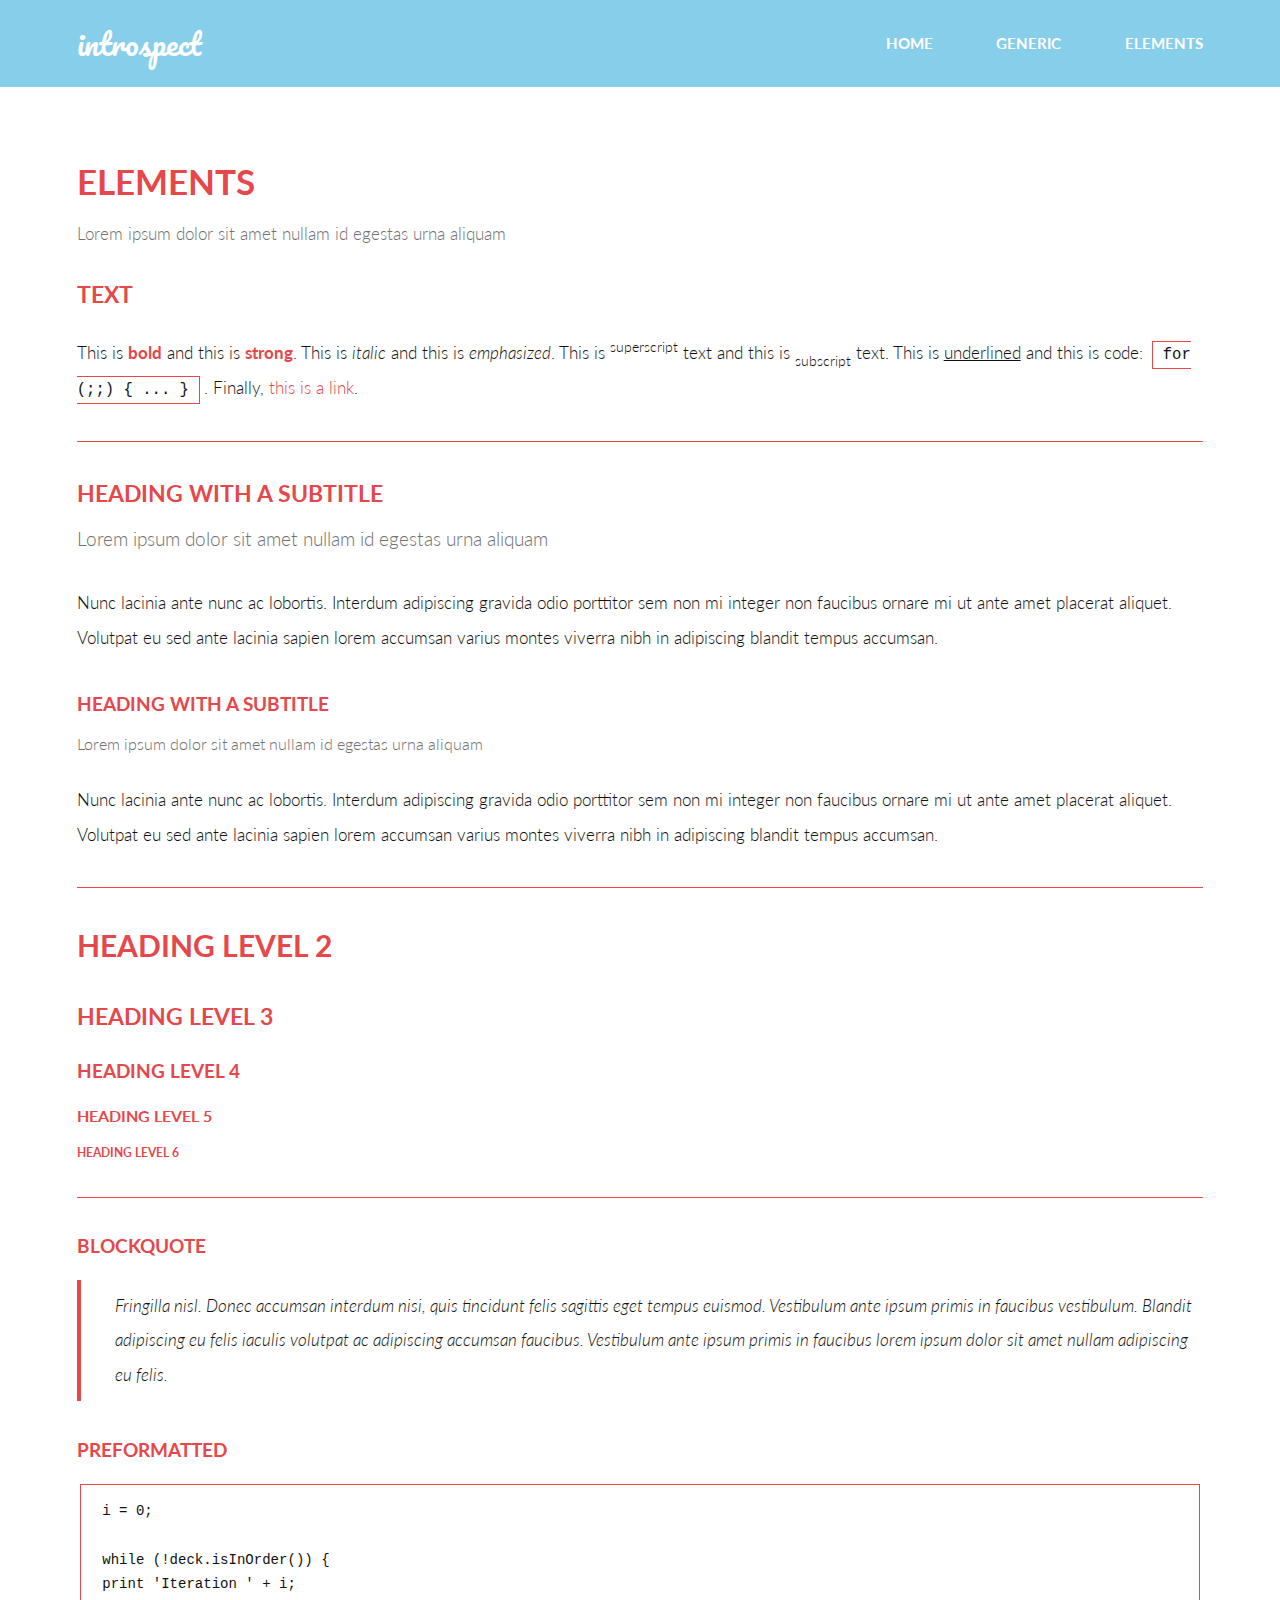
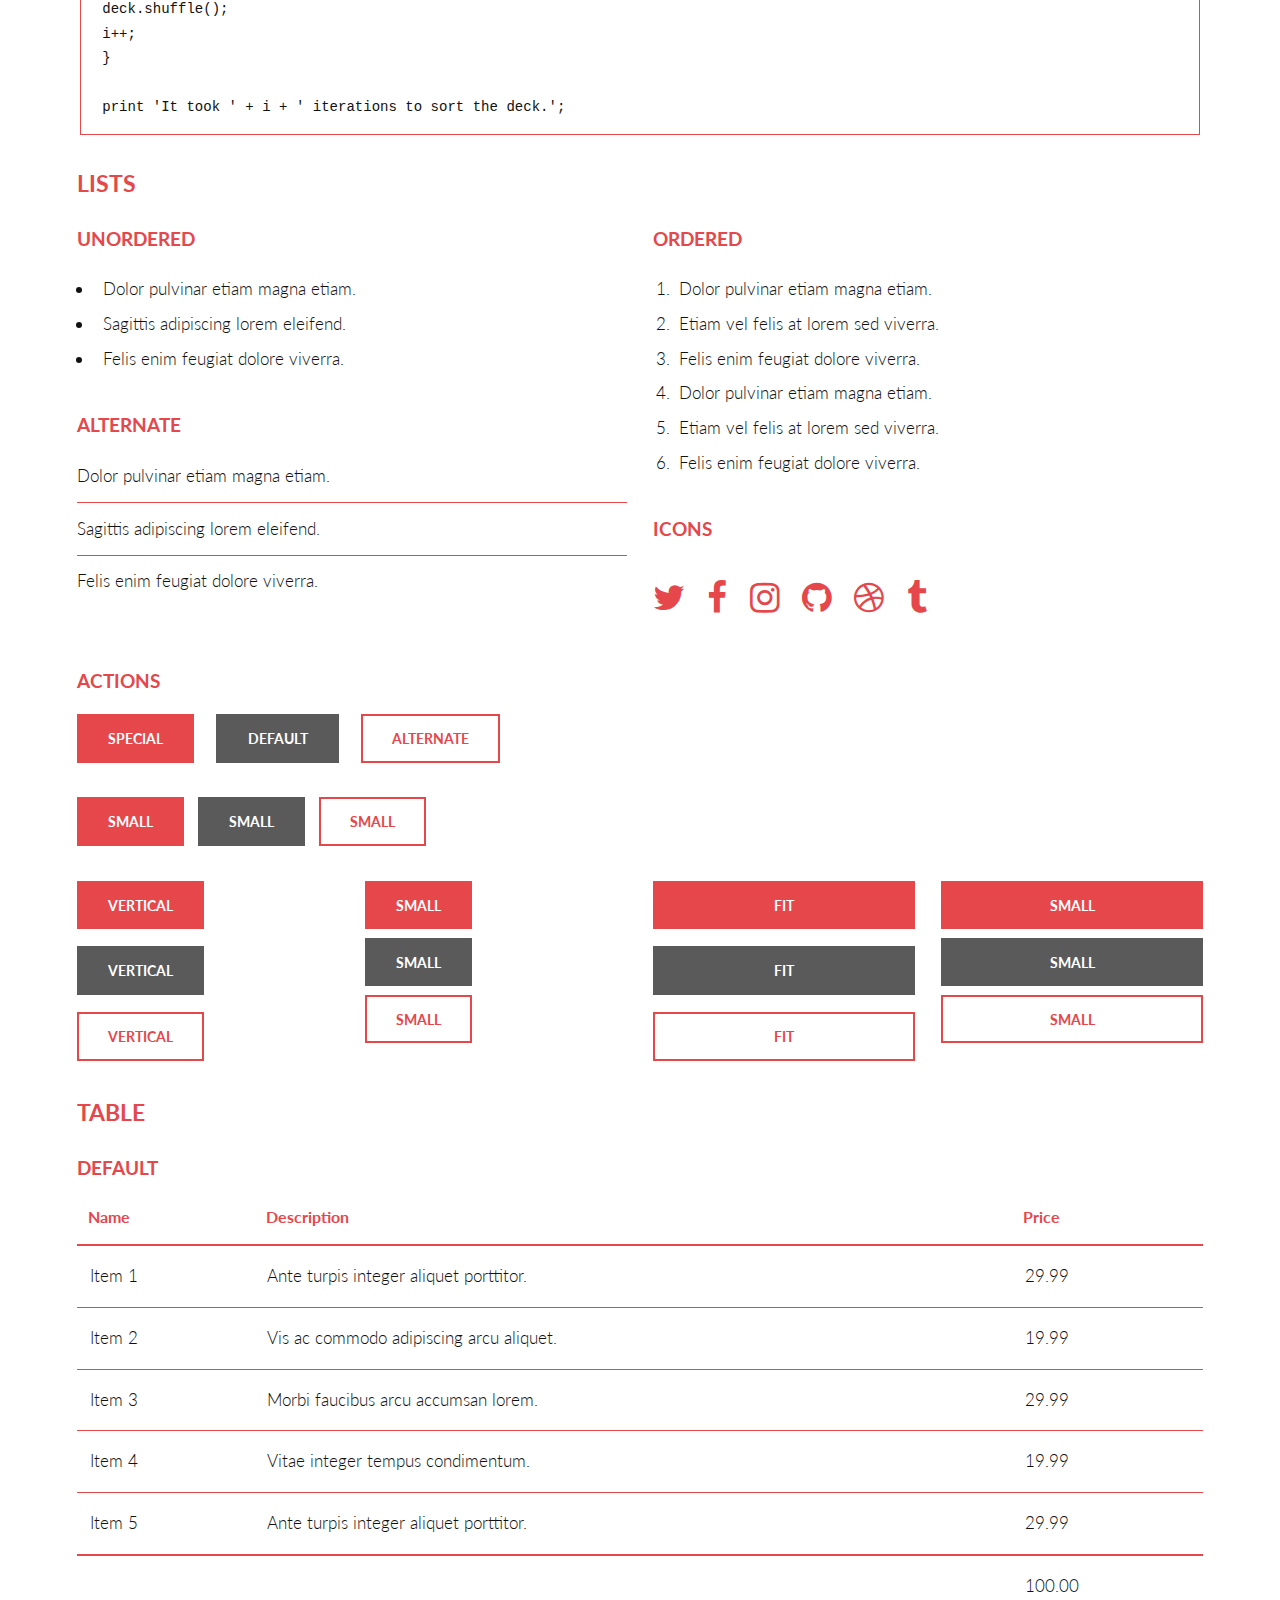
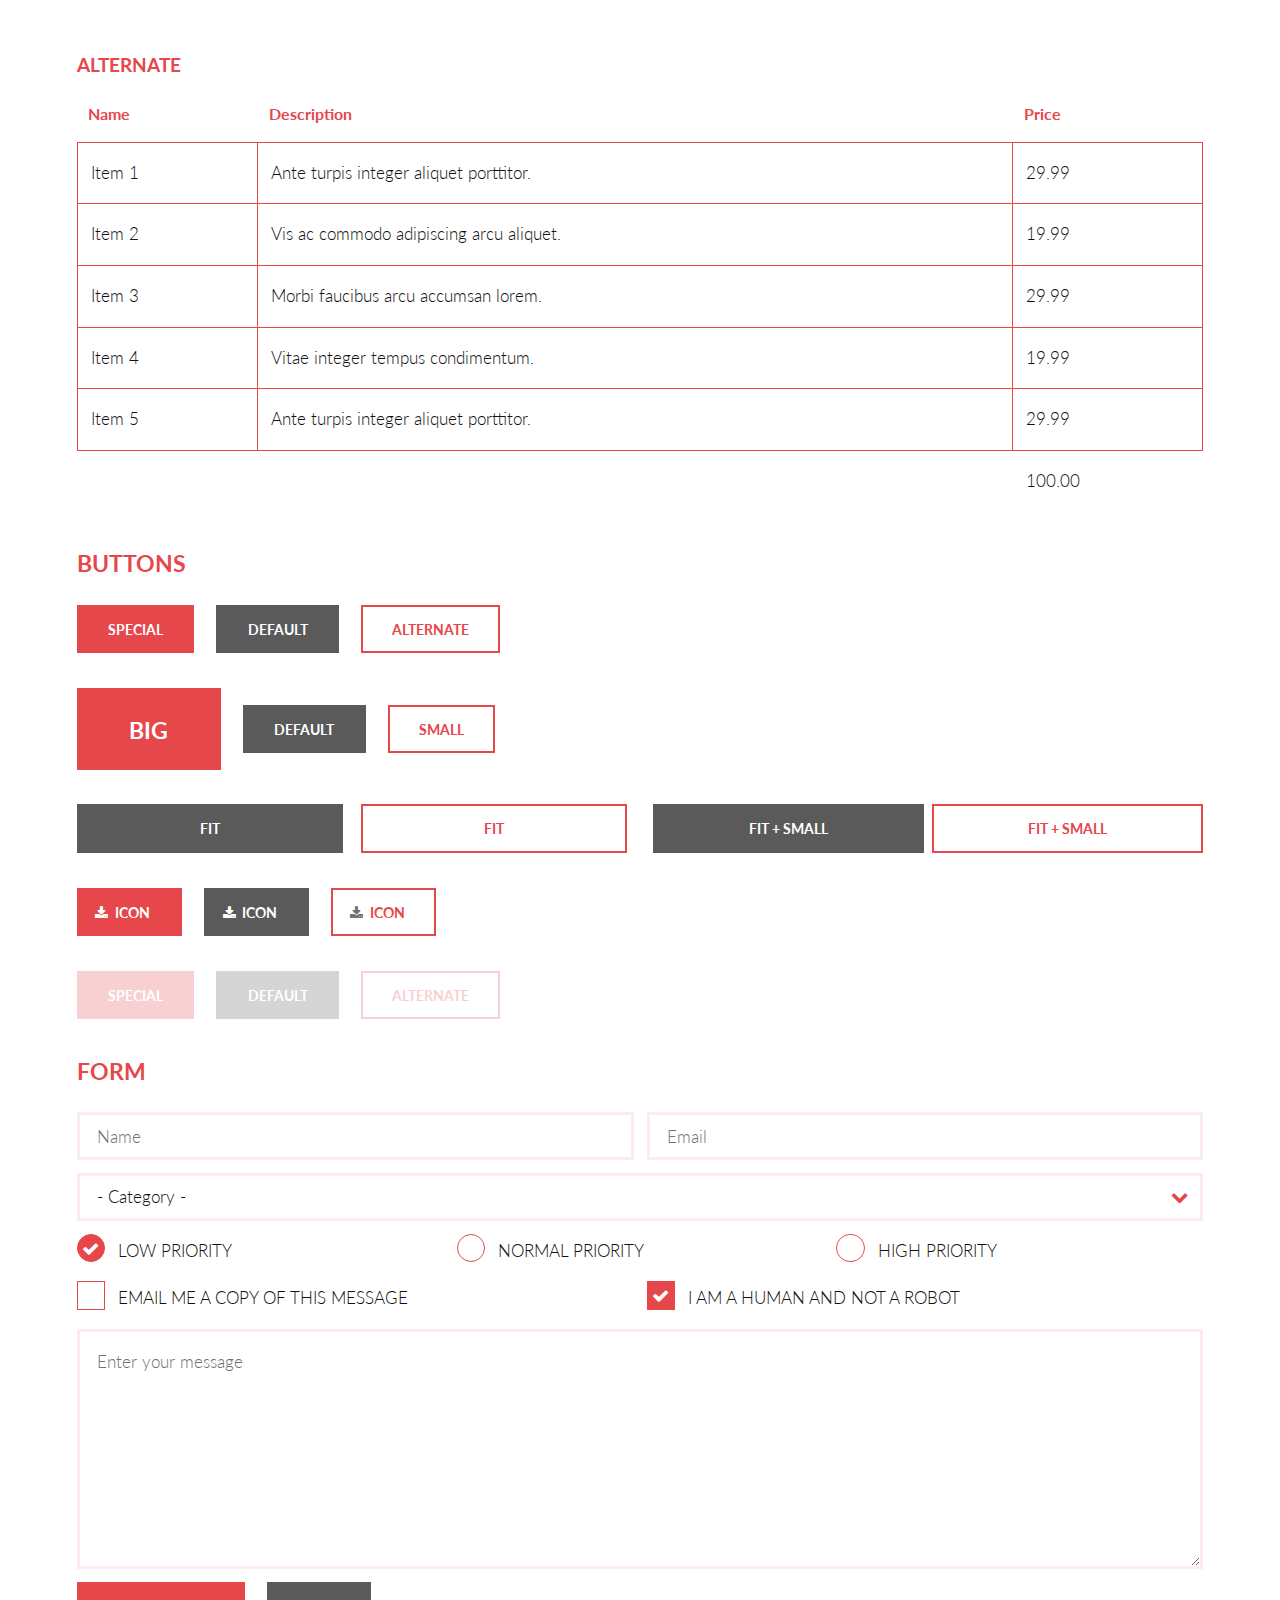
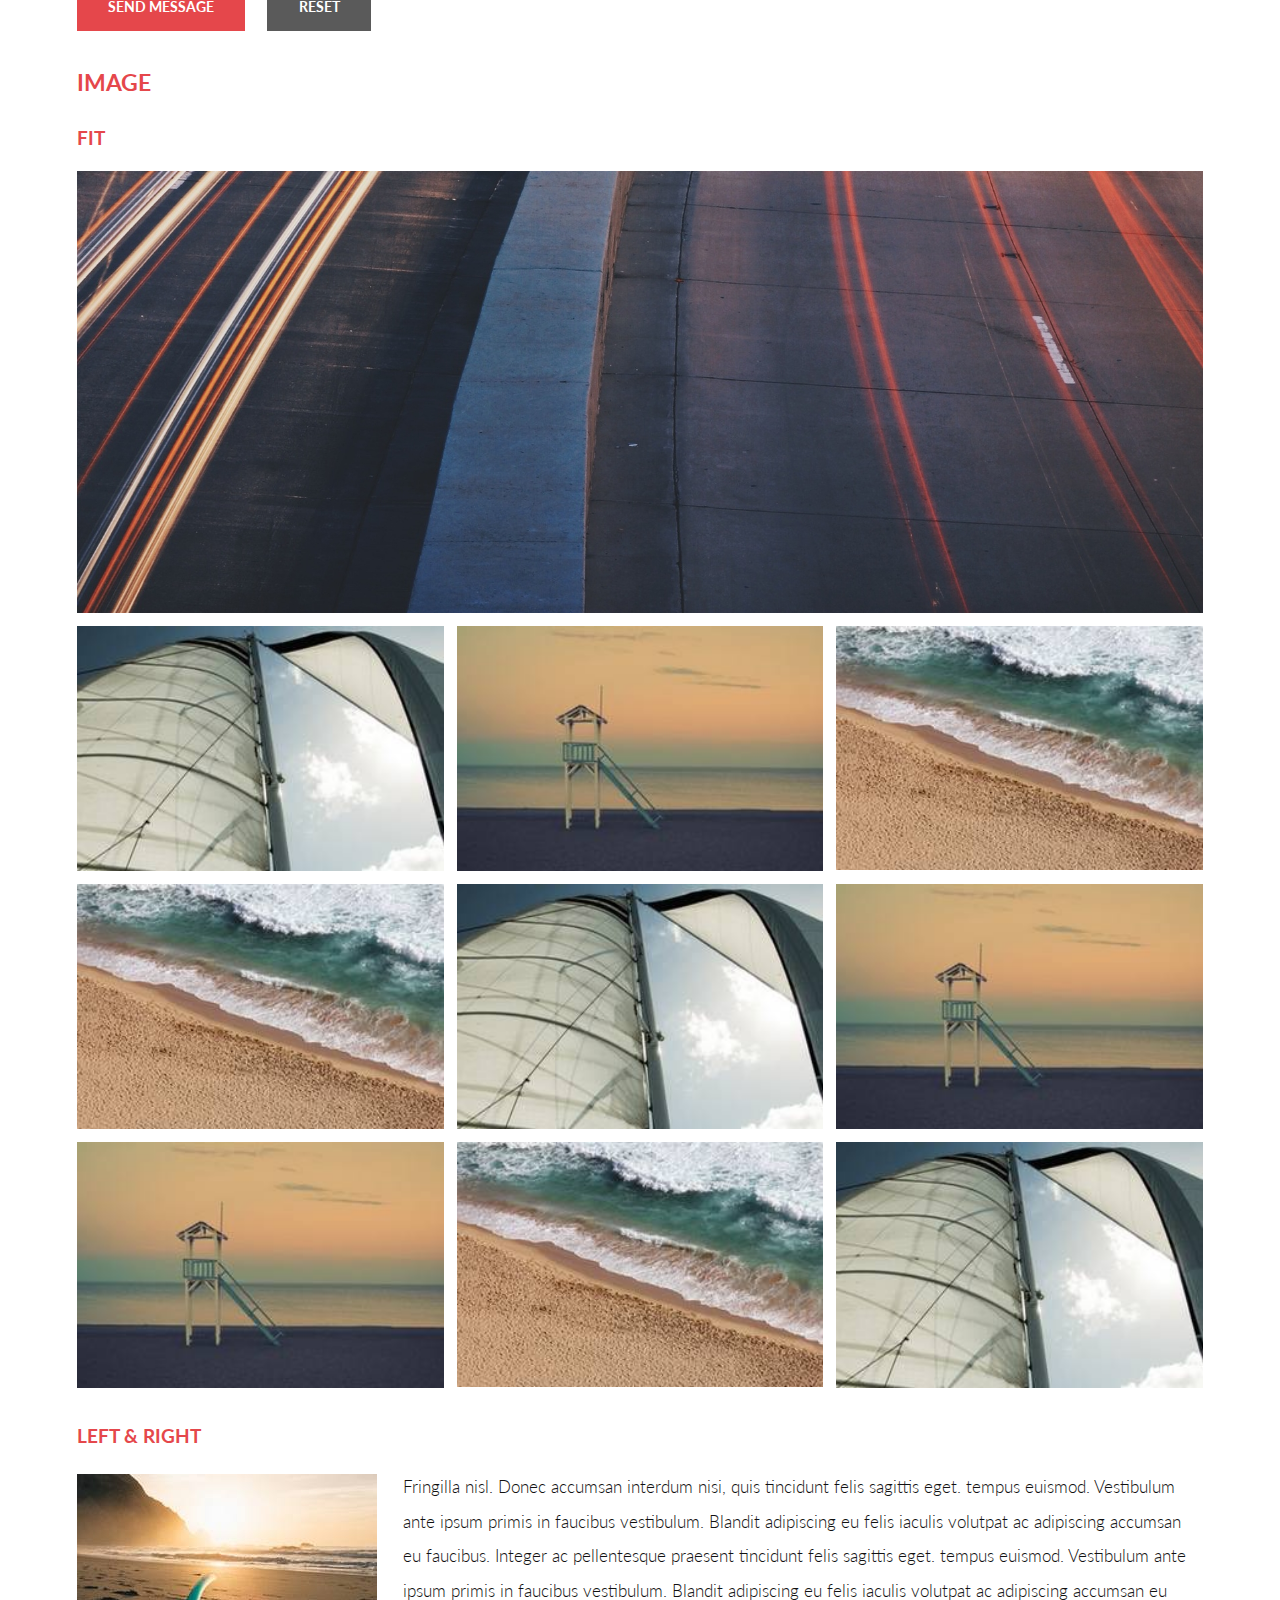
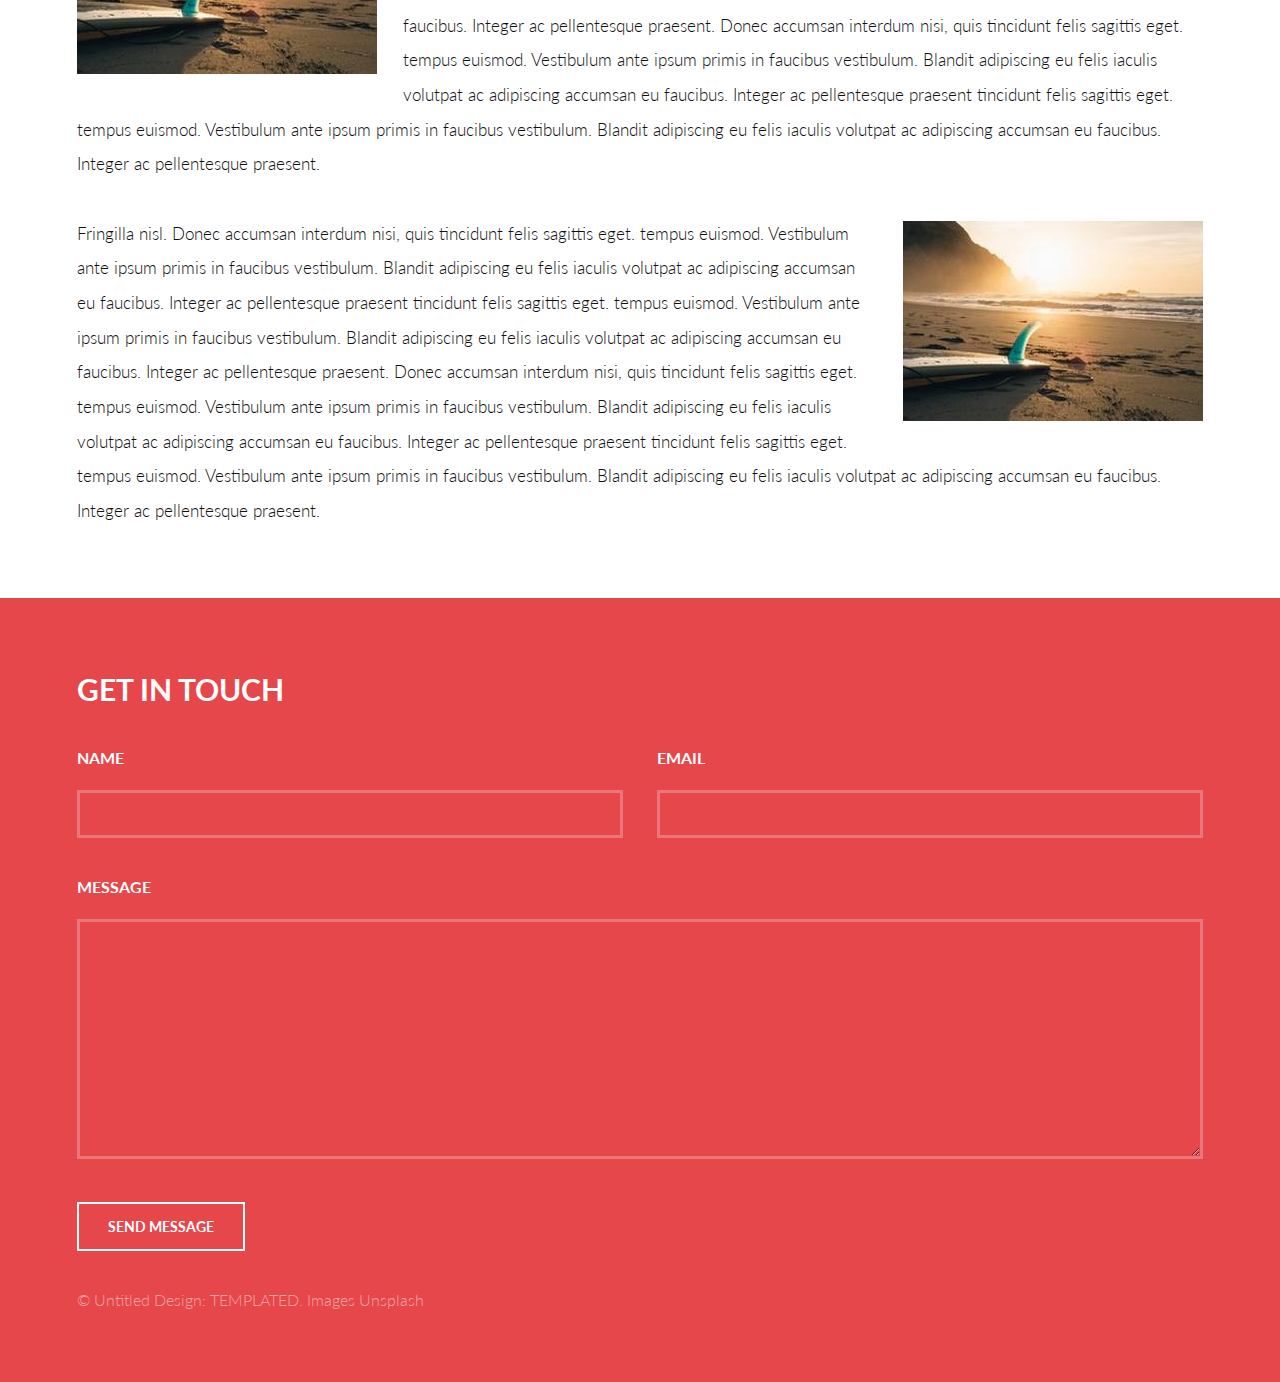
<file: portfolio/elements.html>
<!DOCTYPE HTML>
<!--
	Introspect by TEMPLATED
	templated.co @templatedco
	Released for free under the Creative Commons Attribution 3.0 license (templated.co/license)
-->
<html>
	<head>
		<title>Elements - Introspect by TEMPLATED</title>
		<meta charset="utf-8" />
		<meta name="viewport" content="width=device-width, initial-scale=1, user-scalable=no" />
		<link rel="stylesheet" href="assets/css/main.css" />
	</head>
	<body>

		<!-- Header -->
			<header id="header">
				<div class="inner">
					<a href="index.html" class="logo">introspect</a>
					<nav id="nav">
						<a href="index.html">Home</a>
						<a href="generic.html">Generic</a>
						<a href="elements.html">Elements</a>
					</nav>
				</div>
			</header>
			<a href="#menu" class="navPanelToggle"><span class="fa fa-bars"></span></a>

		<!-- Main -->
			<section id="main">
				<div class="inner">
					<header class="major special">
						<h1>Elements</h1>
						<p>Lorem ipsum dolor sit amet nullam id egestas urna aliquam</p>
					</header>

					<!-- Text -->
						<section>
							<h3>Text</h3>
							<p>This is <b>bold</b> and this is <strong>strong</strong>. This is <i>italic</i> and this is <em>emphasized</em>.
							This is <sup>superscript</sup> text and this is <sub>subscript</sub> text.
							This is <u>underlined</u> and this is code: <code>for (;;) { ... }</code>. Finally, <a href="#">this is a link</a>.</p>

							<hr />

							<header>
								<h3>Heading with a Subtitle</h3>
								<p>Lorem ipsum dolor sit amet nullam id egestas urna aliquam</p>
							</header>
							<p>Nunc lacinia ante nunc ac lobortis. Interdum adipiscing gravida odio porttitor sem non mi integer non faucibus ornare mi ut ante amet placerat aliquet. Volutpat eu sed ante lacinia sapien lorem accumsan varius montes viverra nibh in adipiscing blandit tempus accumsan.</p>
							<header>
								<h4>Heading with a Subtitle</h4>
								<p>Lorem ipsum dolor sit amet nullam id egestas urna aliquam</p>
							</header>
							<p>Nunc lacinia ante nunc ac lobortis. Interdum adipiscing gravida odio porttitor sem non mi integer non faucibus ornare mi ut ante amet placerat aliquet. Volutpat eu sed ante lacinia sapien lorem accumsan varius montes viverra nibh in adipiscing blandit tempus accumsan.</p>

							<hr />

							<h2>Heading Level 2</h2>
							<h3>Heading Level 3</h3>
							<h4>Heading Level 4</h4>
							<h5>Heading Level 5</h5>
							<h6>Heading Level 6</h6>

							<hr />

							<h4>Blockquote</h4>
							<blockquote>Fringilla nisl. Donec accumsan interdum nisi, quis tincidunt felis sagittis eget tempus euismod. Vestibulum ante ipsum primis in faucibus vestibulum. Blandit adipiscing eu felis iaculis volutpat ac adipiscing accumsan faucibus. Vestibulum ante ipsum primis in faucibus lorem ipsum dolor sit amet nullam adipiscing eu felis.</blockquote>

							<h4>Preformatted</h4>
							<pre><code>i = 0;

while (!deck.isInOrder()) {
print 'Iteration ' + i;
deck.shuffle();
i++;
}

print 'It took ' + i + ' iterations to sort the deck.';</code></pre>
						</section>

					<!-- Lists -->
						<section>
							<h3>Lists</h3>
							<div class="row">
								<div class="6u 12u$(xsmall)">

									<h4>Unordered</h4>
									<ul>
										<li>Dolor pulvinar etiam magna etiam.</li>
										<li>Sagittis adipiscing lorem eleifend.</li>
										<li>Felis enim feugiat dolore viverra.</li>
									</ul>

									<h4>Alternate</h4>
									<ul class="alt">
										<li>Dolor pulvinar etiam magna etiam.</li>
										<li>Sagittis adipiscing lorem eleifend.</li>
										<li>Felis enim feugiat dolore viverra.</li>
									</ul>

								</div>
								<div class="6u$ 12u$(xsmall)">

									<h4>Ordered</h4>
									<ol>
										<li>Dolor pulvinar etiam magna etiam.</li>
										<li>Etiam vel felis at lorem sed viverra.</li>
										<li>Felis enim feugiat dolore viverra.</li>
										<li>Dolor pulvinar etiam magna etiam.</li>
										<li>Etiam vel felis at lorem sed viverra.</li>
										<li>Felis enim feugiat dolore viverra.</li>
									</ol>

									<h4>Icons</h4>
									<ul class="icons">
										<li><a href="#" class="icon fa-twitter"><span class="label">Twitter</span></a></li>
										<li><a href="#" class="icon fa-facebook"><span class="label">Facebook</span></a></li>
										<li><a href="#" class="icon fa-instagram"><span class="label">Instagram</span></a></li>
										<li><a href="#" class="icon fa-github"><span class="label">Github</span></a></li>
										<li><a href="#" class="icon fa-dribbble"><span class="label">Dribbble</span></a></li>
										<li><a href="#" class="icon fa-tumblr"><span class="label">Tumblr</span></a></li>
									</ul>

								</div>
							</div>

							<h4>Actions</h4>
							<ul class="actions">
								<li><a href="#" class="button special">Special</a></li>
								<li><a href="#" class="button">Default</a></li>
								<li><a href="#" class="button alt">Alternate</a></li>
							</ul>
							<ul class="actions small">
								<li><a href="#" class="button special small">Small</a></li>
								<li><a href="#" class="button small">Small</a></li>
								<li><a href="#" class="button alt small">Small</a></li>
							</ul>
							<div class="row">
								<div class="3u 6u(small) 12u$(xsmall)">
									<ul class="actions vertical">
										<li><a href="#" class="button special">Vertical</a></li>
										<li><a href="#" class="button">Vertical</a></li>
										<li><a href="#" class="button alt">Vertical</a></li>
									</ul>
								</div>
								<div class="3u 6u$(small) 12u$(xsmall)">
									<ul class="actions vertical small">
										<li><a href="#" class="button special small">Small</a></li>
										<li><a href="#" class="button small">Small</a></li>
										<li><a href="#" class="button alt small">Small</a></li>
									</ul>
								</div>
								<div class="3u 6u(small) 12u$(xsmall)">
									<ul class="actions vertical">
										<li><a href="#" class="button special fit">Fit</a></li>
										<li><a href="#" class="button fit">Fit</a></li>
										<li><a href="#" class="button alt fit">Fit</a></li>
									</ul>
								</div>
								<div class="3u$ 6u$(small) 12u$(xsmall)">
									<ul class="actions vertical small">
										<li><a href="#" class="button special small fit">Small</a></li>
										<li><a href="#" class="button small fit">Small</a></li>
										<li><a href="#" class="button alt small fit">Small</a></li>
									</ul>
								</div>
							</div>
						</section>

					<!-- Table -->
						<section>
							<h3>Table</h3>
							<h4>Default</h4>
							<div class="table-wrapper">
								<table>
									<thead>
										<tr>
											<th>Name</th>
											<th>Description</th>
											<th>Price</th>
										</tr>
									</thead>
									<tbody>
										<tr>
											<td>Item 1</td>
											<td>Ante turpis integer aliquet porttitor.</td>
											<td>29.99</td>
										</tr>
										<tr>
											<td>Item 2</td>
											<td>Vis ac commodo adipiscing arcu aliquet.</td>
											<td>19.99</td>
										</tr>
										<tr>
											<td>Item 3</td>
											<td> Morbi faucibus arcu accumsan lorem.</td>
											<td>29.99</td>
										</tr>
										<tr>
											<td>Item 4</td>
											<td>Vitae integer tempus condimentum.</td>
											<td>19.99</td>
										</tr>
										<tr>
											<td>Item 5</td>
											<td>Ante turpis integer aliquet porttitor.</td>
											<td>29.99</td>
										</tr>
									</tbody>
									<tfoot>
										<tr>
											<td colspan="2"></td>
											<td>100.00</td>
										</tr>
									</tfoot>
								</table>
							</div>
							<h4>Alternate</h4>
							<div class="table-wrapper">
								<table class="alt">
									<thead>
										<tr>
											<th>Name</th>
											<th>Description</th>
											<th>Price</th>
										</tr>
									</thead>
									<tbody>
										<tr>
											<td>Item 1</td>
											<td>Ante turpis integer aliquet porttitor.</td>
											<td>29.99</td>
										</tr>
										<tr>
											<td>Item 2</td>
											<td>Vis ac commodo adipiscing arcu aliquet.</td>
											<td>19.99</td>
										</tr>
										<tr>
											<td>Item 3</td>
											<td> Morbi faucibus arcu accumsan lorem.</td>
											<td>29.99</td>
										</tr>
										<tr>
											<td>Item 4</td>
											<td>Vitae integer tempus condimentum.</td>
											<td>19.99</td>
										</tr>
										<tr>
											<td>Item 5</td>
											<td>Ante turpis integer aliquet porttitor.</td>
											<td>29.99</td>
										</tr>
									</tbody>
									<tfoot>
										<tr>
											<td colspan="2"></td>
											<td>100.00</td>
										</tr>
									</tfoot>
								</table>
							</div>
						</section>

					<!-- Buttons -->
						<section>
							<h3>Buttons</h3>
							<ul class="actions">
								<li><a href="#" class="button special">Special</a></li>
								<li><a href="#" class="button">Default</a></li>
								<li><a href="#" class="button alt">Alternate</a></li>
							</ul>
							<ul class="actions">
								<li><a href="#" class="button special big">Big</a></li>
								<li><a href="#" class="button">Default</a></li>
								<li><a href="#" class="button alt small">Small</a></li>
							</ul>
							<div class="row">
								<div class="6u 12u$(xsmall)">
									<ul class="actions fit">
										<li><a href="#" class="button fit">Fit</a></li>
										<li><a href="#" class="button alt fit">Fit</a></li>
									</ul>
								</div>
								<div class="6u$ 12u$(xsmall)">
									<ul class="actions fit small">
										<li><a href="#" class="button fit small">Fit + Small</a></li>
										<li><a href="#" class="button alt fit small">Fit + Small</a></li>
									</ul>
								</div>
							</div>
							<ul class="actions">
								<li><a href="#" class="button special icon fa-download">Icon</a></li>
								<li><a href="#" class="button icon fa-download">Icon</a></li>
								<li><a href="#" class="button alt icon fa-download">Icon</a></li>
							</ul>
							<ul class="actions">
								<li><span class="button special disabled">Special</span></li>
								<li><span class="button disabled">Default</span></li>
								<li><span class="button alt disabled">Alternate</span></li>
							</ul>
						</section>

					<!-- Form -->
						<section>
							<h3>Form</h3>
							<form method="post" action="#">
								<div class="row uniform 50%">
									<div class="6u 12u$(xsmall)">
										<input type="text" name="demo-name" id="demo-name" value="" placeholder="Name" />
									</div>
									<div class="6u$ 12u$(xsmall)">
										<input type="email" name="demo-email" id="demo-email" value="" placeholder="Email" />
									</div>
									<div class="12u$">
										<div class="select-wrapper">
											<select name="demo-category" id="demo-category">
												<option value="">- Category -</option>
												<option value="1">Manufacturing</option>
												<option value="1">Shipping</option>
												<option value="1">Administration</option>
												<option value="1">Human Resources</option>
											</select>
										</div>
									</div>
									<div class="4u 12u$(xsmall)">
										<input type="radio" id="priority-low" name="priority" checked>
										<label for="priority-low">Low Priority</label>
									</div>
									<div class="4u 12u$(xsmall)">
										<input type="radio" id="priority-normal" name="priority">
										<label for="priority-normal">Normal Priority</label>
									</div>
									<div class="4u$ 12u$(xsmall)">
										<input type="radio" id="priority-high" name="priority">
										<label for="priority-high">High Priority</label>
									</div>
									<div class="6u 12u$(small)">
										<input type="checkbox" id="copy" name="copy">
										<label for="copy">Email me a copy of this message</label>
									</div>
									<div class="6u$ 12u$(small)">
										<input type="checkbox" id="human" name="human" checked>
										<label for="human">I am a human and not a robot</label>
									</div>
									<div class="12u$">
										<textarea name="demo-message" id="demo-message" placeholder="Enter your message" rows="6"></textarea>
									</div>
									<div class="12u$">
										<ul class="actions">
											<li><input type="submit" value="Send Message" class="special" /></li>
											<li><input type="reset" value="Reset" /></li>
										</ul>
									</div>
								</div>
							</form>
						</section>

					<!-- Image -->
						<section>
							<h3>Image</h3>
							<h4>Fit</h4>
							<div class="box alt">
								<div class="row 50% uniform">
									<div class="12u$"><span class="image fit"><img src="images/pic11.jpg" alt="" /></span></div>
									<div class="4u"><span class="image fit"><img src="images/pic03.jpg" alt="" /></span></div>
									<div class="4u"><span class="image fit"><img src="images/pic04.jpg" alt="" /></span></div>
									<div class="4u$"><span class="image fit"><img src="images/pic05.jpg" alt="" /></span></div>
									<div class="4u"><span class="image fit"><img src="images/pic05.jpg" alt="" /></span></div>
									<div class="4u"><span class="image fit"><img src="images/pic03.jpg" alt="" /></span></div>
									<div class="4u$"><span class="image fit"><img src="images/pic04.jpg" alt="" /></span></div>
									<div class="4u"><span class="image fit"><img src="images/pic04.jpg" alt="" /></span></div>
									<div class="4u"><span class="image fit"><img src="images/pic05.jpg" alt="" /></span></div>
									<div class="4u$"><span class="image fit"><img src="images/pic03.jpg" alt="" /></span></div>
								</div>
							</div>

							<h4>Left &amp; Right</h4>
							<p><span class="image left"><img src="images/pic06.jpg" alt="" /></span>Fringilla nisl. Donec accumsan interdum nisi, quis tincidunt felis sagittis eget. tempus euismod. Vestibulum ante ipsum primis in faucibus vestibulum. Blandit adipiscing eu felis iaculis volutpat ac adipiscing accumsan eu faucibus. Integer ac pellentesque praesent tincidunt felis sagittis eget. tempus euismod. Vestibulum ante ipsum primis in faucibus vestibulum. Blandit adipiscing eu felis iaculis volutpat ac adipiscing accumsan eu faucibus. Integer ac pellentesque praesent. Donec accumsan interdum nisi, quis tincidunt felis sagittis eget. tempus euismod. Vestibulum ante ipsum primis in faucibus vestibulum. Blandit adipiscing eu felis iaculis volutpat ac adipiscing accumsan eu faucibus. Integer ac pellentesque praesent tincidunt felis sagittis eget. tempus euismod. Vestibulum ante ipsum primis in faucibus vestibulum. Blandit adipiscing eu felis iaculis volutpat ac adipiscing accumsan eu faucibus. Integer ac pellentesque praesent.</p>
							<p><span class="image right"><img src="images/pic06.jpg" alt="" /></span>Fringilla nisl. Donec accumsan interdum nisi, quis tincidunt felis sagittis eget. tempus euismod. Vestibulum ante ipsum primis in faucibus vestibulum. Blandit adipiscing eu felis iaculis volutpat ac adipiscing accumsan eu faucibus. Integer ac pellentesque praesent tincidunt felis sagittis eget. tempus euismod. Vestibulum ante ipsum primis in faucibus vestibulum. Blandit adipiscing eu felis iaculis volutpat ac adipiscing accumsan eu faucibus. Integer ac pellentesque praesent. Donec accumsan interdum nisi, quis tincidunt felis sagittis eget. tempus euismod. Vestibulum ante ipsum primis in faucibus vestibulum. Blandit adipiscing eu felis iaculis volutpat ac adipiscing accumsan eu faucibus. Integer ac pellentesque praesent tincidunt felis sagittis eget. tempus euismod. Vestibulum ante ipsum primis in faucibus vestibulum. Blandit adipiscing eu felis iaculis volutpat ac adipiscing accumsan eu faucibus. Integer ac pellentesque praesent.</p>
						</section>

				</div>
			</section>

		<!-- Footer -->
			<section id="footer">
				<div class="inner">
					<header>
						<h2>Get in Touch</h2>
					</header>
					<form method="post" action="#">
						<div class="field half first">
							<label for="name">Name</label>
							<input type="text" name="name" id="name" />
						</div>
						<div class="field half">
							<label for="email">Email</label>
							<input type="text" name="email" id="email" />
						</div>
						<div class="field">
							<label for="message">Message</label>
							<textarea name="message" id="message" rows="6"></textarea>
						</div>
						<ul class="actions">
							<li><input type="submit" value="Send Message" class="alt" /></li>
						</ul>
					</form>
					<div class="copyright">
						&copy; Untitled Design: <a href="https://templated.co/">TEMPLATED</a>. Images <a href="https://unsplash.com/">Unsplash</a>
					</div>
				</div>
			</section>

		<!-- Scripts -->
			<script src="assets/js/jquery.min.js"></script>
			<script src="assets/js/skel.min.js"></script>
			<script src="assets/js/util.js"></script>
			<script src="assets/js/main.js"></script>

	</body>
</html>
</file>
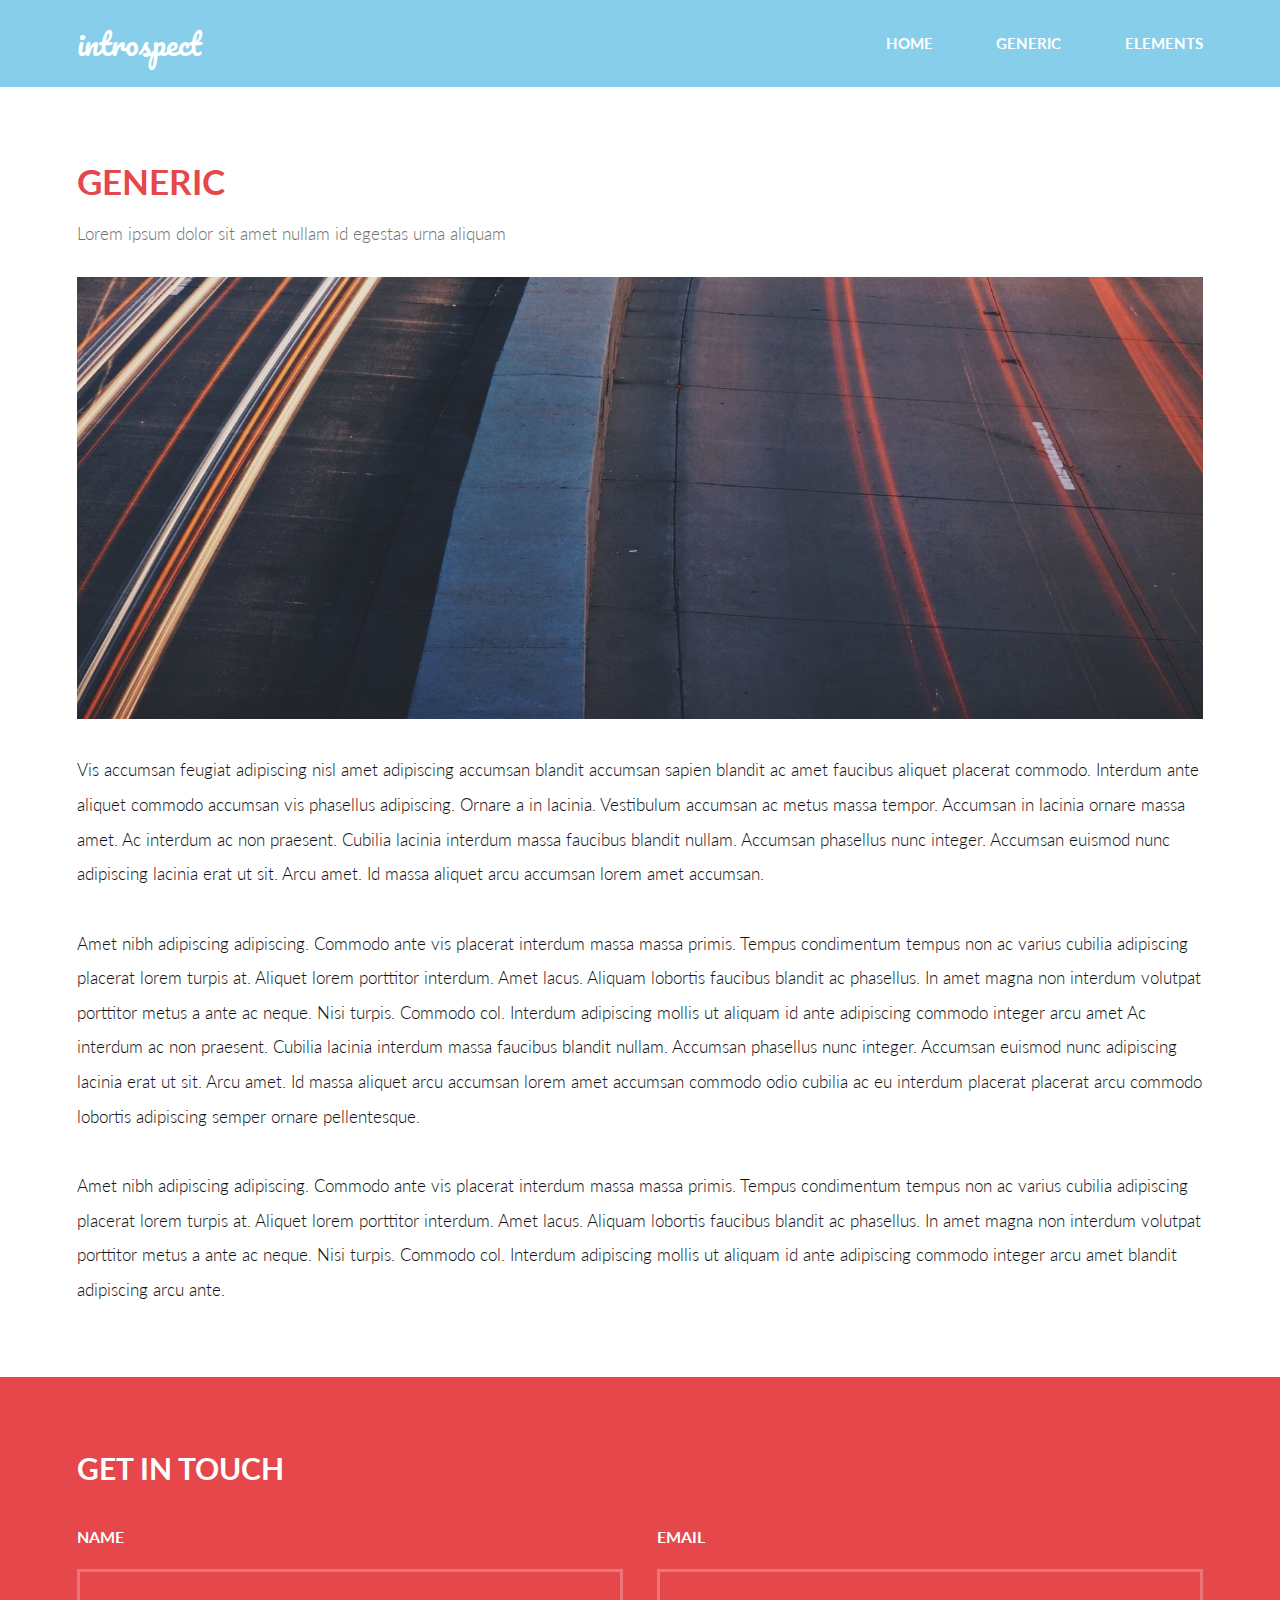
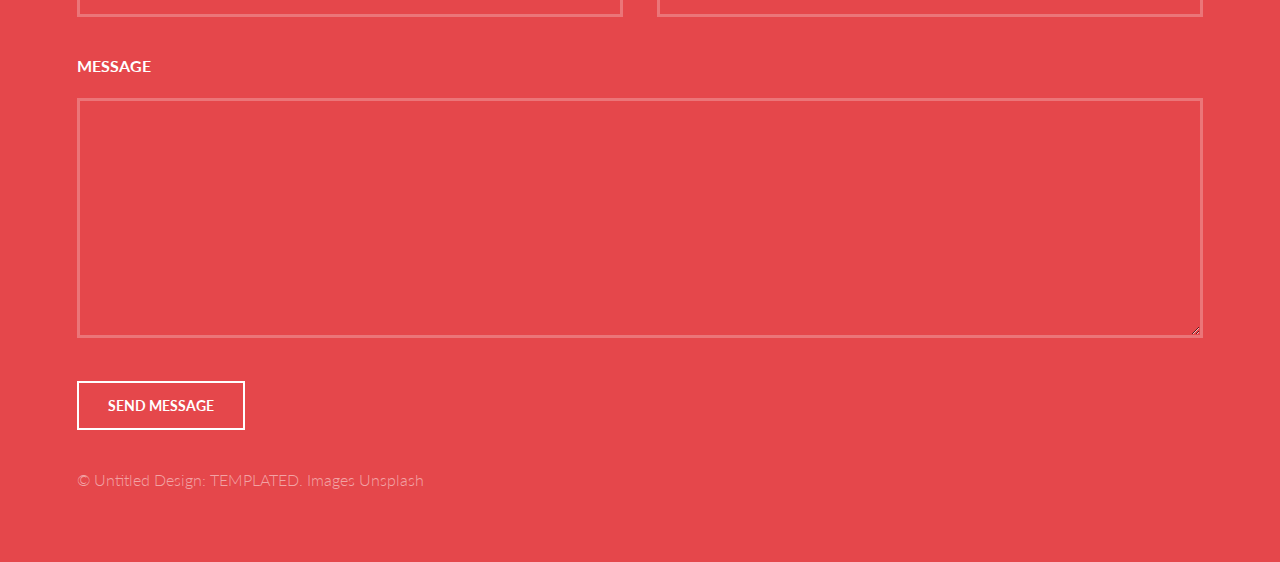
<file: portfolio/generic.html>
<!DOCTYPE HTML>
<!--
	Introspect by TEMPLATED
	templated.co @templatedco
	Released for free under the Creative Commons Attribution 3.0 license (templated.co/license)
-->
<html>
	<head>
		<title>Generic - Introspect by TEMPLATED</title>
		<meta charset="utf-8" />
		<meta name="viewport" content="width=device-width, initial-scale=1, user-scalable=no" />
		<link rel="stylesheet" href="assets/css/main.css" />
	</head>
	<body>

		<!-- Header -->
			<header id="header">
				<div class="inner">
					<a href="index.html" class="logo">introspect</a>
					<nav id="nav">
						<a href="index.html">Home</a>
						<a href="generic.html">Generic</a>
						<a href="elements.html">Elements</a>
					</nav>
				</div>
			</header>
			<a href="#menu" class="navPanelToggle"><span class="fa fa-bars"></span></a>

		<!-- Main -->
			<section id="main" >
				<div class="inner">
					<header class="major special">
						<h1>Generic</h1>
						<p>Lorem ipsum dolor sit amet nullam id egestas urna aliquam</p>
					</header>
					<a href="#" class="image fit"><img src="images/pic11.jpg" alt="" /></a>
					<p>Vis accumsan feugiat adipiscing nisl amet adipiscing accumsan blandit accumsan sapien blandit ac amet faucibus aliquet placerat commodo. Interdum ante aliquet commodo accumsan vis phasellus adipiscing. Ornare a in lacinia. Vestibulum accumsan ac metus massa tempor. Accumsan in lacinia ornare massa amet. Ac interdum ac non praesent. Cubilia lacinia interdum massa faucibus blandit nullam. Accumsan phasellus nunc integer. Accumsan euismod nunc adipiscing lacinia erat ut sit. Arcu amet. Id massa aliquet arcu accumsan lorem amet accumsan.</p>
					<p>Amet nibh adipiscing adipiscing. Commodo ante vis placerat interdum massa massa primis. Tempus condimentum tempus non ac varius cubilia adipiscing placerat lorem turpis at. Aliquet lorem porttitor interdum. Amet lacus. Aliquam lobortis faucibus blandit ac phasellus. In amet magna non interdum volutpat porttitor metus a ante ac neque. Nisi turpis. Commodo col. Interdum adipiscing mollis ut aliquam id ante adipiscing commodo integer arcu amet Ac interdum ac non praesent. Cubilia lacinia interdum massa faucibus blandit nullam. Accumsan phasellus nunc integer. Accumsan euismod nunc adipiscing lacinia erat ut sit. Arcu amet. Id massa aliquet arcu accumsan lorem amet accumsan commodo odio cubilia ac eu interdum placerat placerat arcu commodo lobortis adipiscing semper ornare pellentesque.</p>
					<p>Amet nibh adipiscing adipiscing. Commodo ante vis placerat interdum massa massa primis. Tempus condimentum tempus non ac varius cubilia adipiscing placerat lorem turpis at. Aliquet lorem porttitor interdum. Amet lacus. Aliquam lobortis faucibus blandit ac phasellus. In amet magna non interdum volutpat porttitor metus a ante ac neque. Nisi turpis. Commodo col. Interdum adipiscing mollis ut aliquam id ante adipiscing commodo integer arcu amet blandit adipiscing arcu ante.</p>
				</div>
			</section>

		<!-- Footer -->
			<section id="footer">
				<div class="inner">
					<header>
						<h2>Get in Touch</h2>
					</header>
					<form method="post" action="#">
						<div class="field half first">
							<label for="name">Name</label>
							<input type="text" name="name" id="name" />
						</div>
						<div class="field half">
							<label for="email">Email</label>
							<input type="text" name="email" id="email" />
						</div>
						<div class="field">
							<label for="message">Message</label>
							<textarea name="message" id="message" rows="6"></textarea>
						</div>
						<ul class="actions">
							<li><input type="submit" value="Send Message" class="alt" /></li>
						</ul>
					</form>
					<div class="copyright">
						&copy; Untitled Design: <a href="https://templated.co/">TEMPLATED</a>. Images <a href="https://unsplash.com/">Unsplash</a>
					</div>
				</div>
			</section>

		<!-- Scripts -->
			<script src="assets/js/jquery.min.js"></script>
			<script src="assets/js/skel.min.js"></script>
			<script src="assets/js/util.js"></script>
			<script src="assets/js/main.js"></script>

	</body>
</html>
</file>
<file: portfolio/assets/css/main.css>
@import url(font-awesome.min.css);
@import url("https://fonts.googleapis.com/css?family=Lato:300,400,700|Pacifico");

/*
	Introspect by TEMPLATED
	templated.co @templatedco
	Released for free under the Creative Commons Attribution 3.0 license (templated.co/license)
*/

/* Reset */

	html, body, div, span, applet, object, iframe, h1, h2, h3, h4, h5, h6, p, blockquote, pre, a, abbr, acronym, address, big, cite, code, del, dfn, em, img, ins, kbd, q, s, samp, small, strike, strong, sub, sup, tt, var, b, u, i, center, dl, dt, dd, ol, ul, li, fieldset, form, label, legend, table, caption, tbody, tfoot, thead, tr, th, td, article, aside, canvas, details, embed, figure, figcaption, footer, header, hgroup, menu, nav, output, ruby, section, summary, time, mark, audio, video {
		margin: 0;
		padding: 0;
		border: 0;
		font-size: 100%;
		font: inherit;
		vertical-align: baseline;
	}

	article, aside, details, figcaption, figure, footer, header, hgroup, menu, nav, section {
		display: block;
	}

	body {
		line-height: 1;
	}

	ol, ul {
		list-style: none;
	}

	blockquote, q {
		quotes: none;
	}

	blockquote:before, blockquote:after, q:before, q:after {
		content: '';
		content: none;
	}

	table {
		border-collapse: collapse;
		border-spacing: 0;
	}

	body {
		-webkit-text-size-adjust: none;
	}

/* Box Model */

	*, *:before, *:after {
		-moz-box-sizing: border-box;
		-webkit-box-sizing: border-box;
		box-sizing: border-box;
	}

/* Containers */

	.container {
		margin-left: auto;
		margin-right: auto;
	}

	.container.\31 25\25 {
		width: 100%;
		max-width: 100em;
		min-width: 80em;
	}

	.container.\37 5\25 {
		width: 60em;
	}

	.container.\35 0\25 {
		width: 40em;
	}

	.container.\32 5\25 {
		width: 20em;
	}

	.container {
		width: 80em;
	}

	@media screen and (max-width: 1680px) {

		.container.\31 25\25 {
			width: 100%;
			max-width: 100em;
			min-width: 80em;
		}

		.container.\37 5\25 {
			width: 60em;
		}

		.container.\35 0\25 {
			width: 40em;
		}

		.container.\32 5\25 {
			width: 20em;
		}

		.container {
			width: 80em;
		}

	}

	@media screen and (max-width: 1280px) {

		.container.\31 25\25 {
			width: 100%;
			max-width: 81.25em;
			min-width: 65em;
		}

		.container.\37 5\25 {
			width: 48.75em;
		}

		.container.\35 0\25 {
			width: 32.5em;
		}

		.container.\32 5\25 {
			width: 16.25em;
		}

		.container {
			width: 65em;
		}

	}

	@media screen and (max-width: 980px) {

		.container.\31 25\25 {
			width: 100%;
			max-width: 112.5%;
			min-width: 90%;
		}

		.container.\37 5\25 {
			width: 67.5%;
		}

		.container.\35 0\25 {
			width: 45%;
		}

		.container.\32 5\25 {
			width: 22.5%;
		}

		.container {
			width: 90%;
		}

	}

	@media screen and (max-width: 736px) {

		.container.\31 25\25 {
			width: 100%;
			max-width: 112.5%;
			min-width: 90%;
		}

		.container.\37 5\25 {
			width: 67.5%;
		}

		.container.\35 0\25 {
			width: 45%;
		}

		.container.\32 5\25 {
			width: 22.5%;
		}

		.container {
			width: 90% !important;
		}

	}

	@media screen and (max-width: 480px) {

		.container.\31 25\25 {
			width: 100%;
			max-width: 112.5%;
			min-width: 90%;
		}

		.container.\37 5\25 {
			width: 67.5%;
		}

		.container.\35 0\25 {
			width: 45%;
		}

		.container.\32 5\25 {
			width: 22.5%;
		}

		.container {
			width: 90% !important;
		}

	}

/* Grid */

	.row {
		border-bottom: solid 1px transparent;
		-moz-box-sizing: border-box;
		-webkit-box-sizing: border-box;
		box-sizing: border-box;
	}

	.row > * {
		float: left;
		-moz-box-sizing: border-box;
		-webkit-box-sizing: border-box;
		box-sizing: border-box;
	}

	.row:after, .row:before {
		content: '';
		display: block;
		clear: both;
		height: 0;
	}

	.row.uniform > * > :first-child {
		margin-top: 0;
	}

	.row.uniform > * > :last-child {
		margin-bottom: 0;
	}

	.row.\30 \25 > * {
		padding: 0 0 0 0em;
	}

	.row.\30 \25 {
		margin: 0 0 -1px 0em;
	}

	.row.uniform.\30 \25 > * {
		padding: 0em 0 0 0em;
	}

	.row.uniform.\30 \25 {
		margin: 0em 0 -1px 0em;
	}

	.row > * {
		padding: 0 0 0 2em;
	}

	.row {
		margin: 0 0 -1px -2em;
	}

	.row.uniform > * {
		padding: 2em 0 0 2em;
	}

	.row.uniform {
		margin: -2em 0 -1px -2em;
	}

	.row.\32 00\25 > * {
		padding: 0 0 0 4em;
	}

	.row.\32 00\25 {
		margin: 0 0 -1px -4em;
	}

	.row.uniform.\32 00\25 > * {
		padding: 4em 0 0 4em;
	}

	.row.uniform.\32 00\25 {
		margin: -4em 0 -1px -4em;
	}

	.row.\31 50\25 > * {
		padding: 0 0 0 3em;
	}

	.row.\31 50\25 {
		margin: 0 0 -1px -3em;
	}

	.row.uniform.\31 50\25 > * {
		padding: 3em 0 0 3em;
	}

	.row.uniform.\31 50\25 {
		margin: -3em 0 -1px -3em;
	}

	.row.\35 0\25 > * {
		padding: 0 0 0 1em;
	}

	.row.\35 0\25 {
		margin: 0 0 -1px -1em;
	}

	.row.uniform.\35 0\25 > * {
		padding: 1em 0 0 1em;
	}

	.row.uniform.\35 0\25 {
		margin: -1em 0 -1px -1em;
	}

	.row.\32 5\25 > * {
		padding: 0 0 0 0.5em;
	}

	.row.\32 5\25 {
		margin: 0 0 -1px -0.5em;
	}

	.row.uniform.\32 5\25 > * {
		padding: 0.5em 0 0 0.5em;
	}

	.row.uniform.\32 5\25 {
		margin: -0.5em 0 -1px -0.5em;
	}

	.\31 2u, .\31 2u\24 {
		width: 100%;
		clear: none;
		margin-left: 0;
	}

	.\31 1u, .\31 1u\24 {
		width: 91.6666666667%;
		clear: none;
		margin-left: 0;
	}

	.\31 0u, .\31 0u\24 {
		width: 83.3333333333%;
		clear: none;
		margin-left: 0;
	}

	.\39 u, .\39 u\24 {
		width: 75%;
		clear: none;
		margin-left: 0;
	}

	.\38 u, .\38 u\24 {
		width: 66.6666666667%;
		clear: none;
		margin-left: 0;
	}

	.\37 u, .\37 u\24 {
		width: 58.3333333333%;
		clear: none;
		margin-left: 0;
	}

	.\36 u, .\36 u\24 {
		width: 50%;
		clear: none;
		margin-left: 0;
	}

	.\35 u, .\35 u\24 {
		width: 41.6666666667%;
		clear: none;
		margin-left: 0;
	}

	.\34 u, .\34 u\24 {
		width: 33.3333333333%;
		clear: none;
		margin-left: 0;
	}

	.\33 u, .\33 u\24 {
		width: 25%;
		clear: none;
		margin-left: 0;
	}

	.\32 u, .\32 u\24 {
		width: 16.6666666667%;
		clear: none;
		margin-left: 0;
	}

	.\31 u, .\31 u\24 {
		width: 8.3333333333%;
		clear: none;
		margin-left: 0;
	}

	.\31 2u\24 + *,
	.\31 1u\24 + *,
	.\31 0u\24 + *,
	.\39 u\24 + *,
	.\38 u\24 + *,
	.\37 u\24 + *,
	.\36 u\24 + *,
	.\35 u\24 + *,
	.\34 u\24 + *,
	.\33 u\24 + *,
	.\32 u\24 + *,
	.\31 u\24 + * {
		clear: left;
	}

	.\-11u {
		margin-left: 91.66667%;
	}

	.\-10u {
		margin-left: 83.33333%;
	}

	.\-9u {
		margin-left: 75%;
	}

	.\-8u {
		margin-left: 66.66667%;
	}

	.\-7u {
		margin-left: 58.33333%;
	}

	.\-6u {
		margin-left: 50%;
	}

	.\-5u {
		margin-left: 41.66667%;
	}

	.\-4u {
		margin-left: 33.33333%;
	}

	.\-3u {
		margin-left: 25%;
	}

	.\-2u {
		margin-left: 16.66667%;
	}

	.\-1u {
		margin-left: 8.33333%;
	}

	@media screen and (max-width: 1680px) {

		.row > * {
			padding: 0 0 0 2em;
		}

		.row {
			margin: 0 0 -1px -2em;
		}

		.row.uniform > * {
			padding: 2em 0 0 2em;
		}

		.row.uniform {
			margin: -2em 0 -1px -2em;
		}

		.row.\32 00\25 > * {
			padding: 0 0 0 4em;
		}

		.row.\32 00\25 {
			margin: 0 0 -1px -4em;
		}

		.row.uniform.\32 00\25 > * {
			padding: 4em 0 0 4em;
		}

		.row.uniform.\32 00\25 {
			margin: -4em 0 -1px -4em;
		}

		.row.\31 50\25 > * {
			padding: 0 0 0 3em;
		}

		.row.\31 50\25 {
			margin: 0 0 -1px -3em;
		}

		.row.uniform.\31 50\25 > * {
			padding: 3em 0 0 3em;
		}

		.row.uniform.\31 50\25 {
			margin: -3em 0 -1px -3em;
		}

		.row.\35 0\25 > * {
			padding: 0 0 0 1em;
		}

		.row.\35 0\25 {
			margin: 0 0 -1px -1em;
		}

		.row.uniform.\35 0\25 > * {
			padding: 1em 0 0 1em;
		}

		.row.uniform.\35 0\25 {
			margin: -1em 0 -1px -1em;
		}

		.row.\32 5\25 > * {
			padding: 0 0 0 0.5em;
		}

		.row.\32 5\25 {
			margin: 0 0 -1px -0.5em;
		}

		.row.uniform.\32 5\25 > * {
			padding: 0.5em 0 0 0.5em;
		}

		.row.uniform.\32 5\25 {
			margin: -0.5em 0 -1px -0.5em;
		}

		.\31 2u\28xlarge\29, .\31 2u\24\28xlarge\29 {
			width: 100%;
			clear: none;
			margin-left: 0;
		}

		.\31 1u\28xlarge\29, .\31 1u\24\28xlarge\29 {
			width: 91.6666666667%;
			clear: none;
			margin-left: 0;
		}

		.\31 0u\28xlarge\29, .\31 0u\24\28xlarge\29 {
			width: 83.3333333333%;
			clear: none;
			margin-left: 0;
		}

		.\39 u\28xlarge\29, .\39 u\24\28xlarge\29 {
			width: 75%;
			clear: none;
			margin-left: 0;
		}

		.\38 u\28xlarge\29, .\38 u\24\28xlarge\29 {
			width: 66.6666666667%;
			clear: none;
			margin-left: 0;
		}

		.\37 u\28xlarge\29, .\37 u\24\28xlarge\29 {
			width: 58.3333333333%;
			clear: none;
			margin-left: 0;
		}

		.\36 u\28xlarge\29, .\36 u\24\28xlarge\29 {
			width: 50%;
			clear: none;
			margin-left: 0;
		}

		.\35 u\28xlarge\29, .\35 u\24\28xlarge\29 {
			width: 41.6666666667%;
			clear: none;
			margin-left: 0;
		}

		.\34 u\28xlarge\29, .\34 u\24\28xlarge\29 {
			width: 33.3333333333%;
			clear: none;
			margin-left: 0;
		}

		.\33 u\28xlarge\29, .\33 u\24\28xlarge\29 {
			width: 25%;
			clear: none;
			margin-left: 0;
		}

		.\32 u\28xlarge\29, .\32 u\24\28xlarge\29 {
			width: 16.6666666667%;
			clear: none;
			margin-left: 0;
		}

		.\31 u\28xlarge\29, .\31 u\24\28xlarge\29 {
			width: 8.3333333333%;
			clear: none;
			margin-left: 0;
		}

		.\31 2u\24\28xlarge\29 + *,
		.\31 1u\24\28xlarge\29 + *,
		.\31 0u\24\28xlarge\29 + *,
		.\39 u\24\28xlarge\29 + *,
		.\38 u\24\28xlarge\29 + *,
		.\37 u\24\28xlarge\29 + *,
		.\36 u\24\28xlarge\29 + *,
		.\35 u\24\28xlarge\29 + *,
		.\34 u\24\28xlarge\29 + *,
		.\33 u\24\28xlarge\29 + *,
		.\32 u\24\28xlarge\29 + *,
		.\31 u\24\28xlarge\29 + * {
			clear: left;
		}

		.\-11u\28xlarge\29 {
			margin-left: 91.66667%;
		}

		.\-10u\28xlarge\29 {
			margin-left: 83.33333%;
		}

		.\-9u\28xlarge\29 {
			margin-left: 75%;
		}

		.\-8u\28xlarge\29 {
			margin-left: 66.66667%;
		}

		.\-7u\28xlarge\29 {
			margin-left: 58.33333%;
		}

		.\-6u\28xlarge\29 {
			margin-left: 50%;
		}

		.\-5u\28xlarge\29 {
			margin-left: 41.66667%;
		}

		.\-4u\28xlarge\29 {
			margin-left: 33.33333%;
		}

		.\-3u\28xlarge\29 {
			margin-left: 25%;
		}

		.\-2u\28xlarge\29 {
			margin-left: 16.66667%;
		}

		.\-1u\28xlarge\29 {
			margin-left: 8.33333%;
		}

	}

	@media screen and (max-width: 1280px) {

		.row > * {
			padding: 0 0 0 1.5em;
		}

		.row {
			margin: 0 0 -1px -1.5em;
		}

		.row.uniform > * {
			padding: 1.5em 0 0 1.5em;
		}

		.row.uniform {
			margin: -1.5em 0 -1px -1.5em;
		}

		.row.\32 00\25 > * {
			padding: 0 0 0 3em;
		}

		.row.\32 00\25 {
			margin: 0 0 -1px -3em;
		}

		.row.uniform.\32 00\25 > * {
			padding: 3em 0 0 3em;
		}

		.row.uniform.\32 00\25 {
			margin: -3em 0 -1px -3em;
		}

		.row.\31 50\25 > * {
			padding: 0 0 0 2.25em;
		}

		.row.\31 50\25 {
			margin: 0 0 -1px -2.25em;
		}

		.row.uniform.\31 50\25 > * {
			padding: 2.25em 0 0 2.25em;
		}

		.row.uniform.\31 50\25 {
			margin: -2.25em 0 -1px -2.25em;
		}

		.row.\35 0\25 > * {
			padding: 0 0 0 0.75em;
		}

		.row.\35 0\25 {
			margin: 0 0 -1px -0.75em;
		}

		.row.uniform.\35 0\25 > * {
			padding: 0.75em 0 0 0.75em;
		}

		.row.uniform.\35 0\25 {
			margin: -0.75em 0 -1px -0.75em;
		}

		.row.\32 5\25 > * {
			padding: 0 0 0 0.375em;
		}

		.row.\32 5\25 {
			margin: 0 0 -1px -0.375em;
		}

		.row.uniform.\32 5\25 > * {
			padding: 0.375em 0 0 0.375em;
		}

		.row.uniform.\32 5\25 {
			margin: -0.375em 0 -1px -0.375em;
		}

		.\31 2u\28large\29, .\31 2u\24\28large\29 {
			width: 100%;
			clear: none;
			margin-left: 0;
		}

		.\31 1u\28large\29, .\31 1u\24\28large\29 {
			width: 91.6666666667%;
			clear: none;
			margin-left: 0;
		}

		.\31 0u\28large\29, .\31 0u\24\28large\29 {
			width: 83.3333333333%;
			clear: none;
			margin-left: 0;
		}

		.\39 u\28large\29, .\39 u\24\28large\29 {
			width: 75%;
			clear: none;
			margin-left: 0;
		}

		.\38 u\28large\29, .\38 u\24\28large\29 {
			width: 66.6666666667%;
			clear: none;
			margin-left: 0;
		}

		.\37 u\28large\29, .\37 u\24\28large\29 {
			width: 58.3333333333%;
			clear: none;
			margin-left: 0;
		}

		.\36 u\28large\29, .\36 u\24\28large\29 {
			width: 50%;
			clear: none;
			margin-left: 0;
		}

		.\35 u\28large\29, .\35 u\24\28large\29 {
			width: 41.6666666667%;
			clear: none;
			margin-left: 0;
		}

		.\34 u\28large\29, .\34 u\24\28large\29 {
			width: 33.3333333333%;
			clear: none;
			margin-left: 0;
		}

		.\33 u\28large\29, .\33 u\24\28large\29 {
			width: 25%;
			clear: none;
			margin-left: 0;
		}

		.\32 u\28large\29, .\32 u\24\28large\29 {
			width: 16.6666666667%;
			clear: none;
			margin-left: 0;
		}

		.\31 u\28large\29, .\31 u\24\28large\29 {
			width: 8.3333333333%;
			clear: none;
			margin-left: 0;
		}

		.\31 2u\24\28large\29 + *,
		.\31 1u\24\28large\29 + *,
		.\31 0u\24\28large\29 + *,
		.\39 u\24\28large\29 + *,
		.\38 u\24\28large\29 + *,
		.\37 u\24\28large\29 + *,
		.\36 u\24\28large\29 + *,
		.\35 u\24\28large\29 + *,
		.\34 u\24\28large\29 + *,
		.\33 u\24\28large\29 + *,
		.\32 u\24\28large\29 + *,
		.\31 u\24\28large\29 + * {
			clear: left;
		}

		.\-11u\28large\29 {
			margin-left: 91.66667%;
		}

		.\-10u\28large\29 {
			margin-left: 83.33333%;
		}

		.\-9u\28large\29 {
			margin-left: 75%;
		}

		.\-8u\28large\29 {
			margin-left: 66.66667%;
		}

		.\-7u\28large\29 {
			margin-left: 58.33333%;
		}

		.\-6u\28large\29 {
			margin-left: 50%;
		}

		.\-5u\28large\29 {
			margin-left: 41.66667%;
		}

		.\-4u\28large\29 {
			margin-left: 33.33333%;
		}

		.\-3u\28large\29 {
			margin-left: 25%;
		}

		.\-2u\28large\29 {
			margin-left: 16.66667%;
		}

		.\-1u\28large\29 {
			margin-left: 8.33333%;
		}

	}

	@media screen and (max-width: 980px) {

		.row > * {
			padding: 0 0 0 1.5em;
		}

		.row {
			margin: 0 0 -1px -1.5em;
		}

		.row.uniform > * {
			padding: 1.5em 0 0 1.5em;
		}

		.row.uniform {
			margin: -1.5em 0 -1px -1.5em;
		}

		.row.\32 00\25 > * {
			padding: 0 0 0 3em;
		}

		.row.\32 00\25 {
			margin: 0 0 -1px -3em;
		}

		.row.uniform.\32 00\25 > * {
			padding: 3em 0 0 3em;
		}

		.row.uniform.\32 00\25 {
			margin: -3em 0 -1px -3em;
		}

		.row.\31 50\25 > * {
			padding: 0 0 0 2.25em;
		}

		.row.\31 50\25 {
			margin: 0 0 -1px -2.25em;
		}

		.row.uniform.\31 50\25 > * {
			padding: 2.25em 0 0 2.25em;
		}

		.row.uniform.\31 50\25 {
			margin: -2.25em 0 -1px -2.25em;
		}

		.row.\35 0\25 > * {
			padding: 0 0 0 0.75em;
		}

		.row.\35 0\25 {
			margin: 0 0 -1px -0.75em;
		}

		.row.uniform.\35 0\25 > * {
			padding: 0.75em 0 0 0.75em;
		}

		.row.uniform.\35 0\25 {
			margin: -0.75em 0 -1px -0.75em;
		}

		.row.\32 5\25 > * {
			padding: 0 0 0 0.375em;
		}

		.row.\32 5\25 {
			margin: 0 0 -1px -0.375em;
		}

		.row.uniform.\32 5\25 > * {
			padding: 0.375em 0 0 0.375em;
		}

		.row.uniform.\32 5\25 {
			margin: -0.375em 0 -1px -0.375em;
		}

		.\31 2u\28medium\29, .\31 2u\24\28medium\29 {
			width: 100%;
			clear: none;
			margin-left: 0;
		}

		.\31 1u\28medium\29, .\31 1u\24\28medium\29 {
			width: 91.6666666667%;
			clear: none;
			margin-left: 0;
		}

		.\31 0u\28medium\29, .\31 0u\24\28medium\29 {
			width: 83.3333333333%;
			clear: none;
			margin-left: 0;
		}

		.\39 u\28medium\29, .\39 u\24\28medium\29 {
			width: 75%;
			clear: none;
			margin-left: 0;
		}

		.\38 u\28medium\29, .\38 u\24\28medium\29 {
			width: 66.6666666667%;
			clear: none;
			margin-left: 0;
		}

		.\37 u\28medium\29, .\37 u\24\28medium\29 {
			width: 58.3333333333%;
			clear: none;
			margin-left: 0;
		}

		.\36 u\28medium\29, .\36 u\24\28medium\29 {
			width: 50%;
			clear: none;
			margin-left: 0;
		}

		.\35 u\28medium\29, .\35 u\24\28medium\29 {
			width: 41.6666666667%;
			clear: none;
			margin-left: 0;
		}

		.\34 u\28medium\29, .\34 u\24\28medium\29 {
			width: 33.3333333333%;
			clear: none;
			margin-left: 0;
		}

		.\33 u\28medium\29, .\33 u\24\28medium\29 {
			width: 25%;
			clear: none;
			margin-left: 0;
		}

		.\32 u\28medium\29, .\32 u\24\28medium\29 {
			width: 16.6666666667%;
			clear: none;
			margin-left: 0;
		}

		.\31 u\28medium\29, .\31 u\24\28medium\29 {
			width: 8.3333333333%;
			clear: none;
			margin-left: 0;
		}

		.\31 2u\24\28medium\29 + *,
		.\31 1u\24\28medium\29 + *,
		.\31 0u\24\28medium\29 + *,
		.\39 u\24\28medium\29 + *,
		.\38 u\24\28medium\29 + *,
		.\37 u\24\28medium\29 + *,
		.\36 u\24\28medium\29 + *,
		.\35 u\24\28medium\29 + *,
		.\34 u\24\28medium\29 + *,
		.\33 u\24\28medium\29 + *,
		.\32 u\24\28medium\29 + *,
		.\31 u\24\28medium\29 + * {
			clear: left;
		}

		.\-11u\28medium\29 {
			margin-left: 91.66667%;
		}

		.\-10u\28medium\29 {
			margin-left: 83.33333%;
		}

		.\-9u\28medium\29 {
			margin-left: 75%;
		}

		.\-8u\28medium\29 {
			margin-left: 66.66667%;
		}

		.\-7u\28medium\29 {
			margin-left: 58.33333%;
		}

		.\-6u\28medium\29 {
			margin-left: 50%;
		}

		.\-5u\28medium\29 {
			margin-left: 41.66667%;
		}

		.\-4u\28medium\29 {
			margin-left: 33.33333%;
		}

		.\-3u\28medium\29 {
			margin-left: 25%;
		}

		.\-2u\28medium\29 {
			margin-left: 16.66667%;
		}

		.\-1u\28medium\29 {
			margin-left: 8.33333%;
		}

	}

	@media screen and (max-width: 736px) {

		.row > * {
			padding: 0 0 0 1.25em;
		}

		.row {
			margin: 0 0 -1px -1.25em;
		}

		.row.uniform > * {
			padding: 1.25em 0 0 1.25em;
		}

		.row.uniform {
			margin: -1.25em 0 -1px -1.25em;
		}

		.row.\32 00\25 > * {
			padding: 0 0 0 2.5em;
		}

		.row.\32 00\25 {
			margin: 0 0 -1px -2.5em;
		}

		.row.uniform.\32 00\25 > * {
			padding: 2.5em 0 0 2.5em;
		}

		.row.uniform.\32 00\25 {
			margin: -2.5em 0 -1px -2.5em;
		}

		.row.\31 50\25 > * {
			padding: 0 0 0 1.875em;
		}

		.row.\31 50\25 {
			margin: 0 0 -1px -1.875em;
		}

		.row.uniform.\31 50\25 > * {
			padding: 1.875em 0 0 1.875em;
		}

		.row.uniform.\31 50\25 {
			margin: -1.875em 0 -1px -1.875em;
		}

		.row.\35 0\25 > * {
			padding: 0 0 0 0.625em;
		}

		.row.\35 0\25 {
			margin: 0 0 -1px -0.625em;
		}

		.row.uniform.\35 0\25 > * {
			padding: 0.625em 0 0 0.625em;
		}

		.row.uniform.\35 0\25 {
			margin: -0.625em 0 -1px -0.625em;
		}

		.row.\32 5\25 > * {
			padding: 0 0 0 0.3125em;
		}

		.row.\32 5\25 {
			margin: 0 0 -1px -0.3125em;
		}

		.row.uniform.\32 5\25 > * {
			padding: 0.3125em 0 0 0.3125em;
		}

		.row.uniform.\32 5\25 {
			margin: -0.3125em 0 -1px -0.3125em;
		}

		.\31 2u\28small\29, .\31 2u\24\28small\29 {
			width: 100%;
			clear: none;
			margin-left: 0;
		}

		.\31 1u\28small\29, .\31 1u\24\28small\29 {
			width: 91.6666666667%;
			clear: none;
			margin-left: 0;
		}

		.\31 0u\28small\29, .\31 0u\24\28small\29 {
			width: 83.3333333333%;
			clear: none;
			margin-left: 0;
		}

		.\39 u\28small\29, .\39 u\24\28small\29 {
			width: 75%;
			clear: none;
			margin-left: 0;
		}

		.\38 u\28small\29, .\38 u\24\28small\29 {
			width: 66.6666666667%;
			clear: none;
			margin-left: 0;
		}

		.\37 u\28small\29, .\37 u\24\28small\29 {
			width: 58.3333333333%;
			clear: none;
			margin-left: 0;
		}

		.\36 u\28small\29, .\36 u\24\28small\29 {
			width: 50%;
			clear: none;
			margin-left: 0;
		}

		.\35 u\28small\29, .\35 u\24\28small\29 {
			width: 41.6666666667%;
			clear: none;
			margin-left: 0;
		}

		.\34 u\28small\29, .\34 u\24\28small\29 {
			width: 33.3333333333%;
			clear: none;
			margin-left: 0;
		}

		.\33 u\28small\29, .\33 u\24\28small\29 {
			width: 25%;
			clear: none;
			margin-left: 0;
		}

		.\32 u\28small\29, .\32 u\24\28small\29 {
			width: 16.6666666667%;
			clear: none;
			margin-left: 0;
		}

		.\31 u\28small\29, .\31 u\24\28small\29 {
			width: 8.3333333333%;
			clear: none;
			margin-left: 0;
		}

		.\31 2u\24\28small\29 + *,
		.\31 1u\24\28small\29 + *,
		.\31 0u\24\28small\29 + *,
		.\39 u\24\28small\29 + *,
		.\38 u\24\28small\29 + *,
		.\37 u\24\28small\29 + *,
		.\36 u\24\28small\29 + *,
		.\35 u\24\28small\29 + *,
		.\34 u\24\28small\29 + *,
		.\33 u\24\28small\29 + *,
		.\32 u\24\28small\29 + *,
		.\31 u\24\28small\29 + * {
			clear: left;
		}

		.\-11u\28small\29 {
			margin-left: 91.66667%;
		}

		.\-10u\28small\29 {
			margin-left: 83.33333%;
		}

		.\-9u\28small\29 {
			margin-left: 75%;
		}

		.\-8u\28small\29 {
			margin-left: 66.66667%;
		}

		.\-7u\28small\29 {
			margin-left: 58.33333%;
		}

		.\-6u\28small\29 {
			margin-left: 50%;
		}

		.\-5u\28small\29 {
			margin-left: 41.66667%;
		}

		.\-4u\28small\29 {
			margin-left: 33.33333%;
		}

		.\-3u\28small\29 {
			margin-left: 25%;
		}

		.\-2u\28small\29 {
			margin-left: 16.66667%;
		}

		.\-1u\28small\29 {
			margin-left: 8.33333%;
		}

	}

	@media screen and (max-width: 480px) {

		.row > * {
			padding: 0 0 0 1.25em;
		}

		.row {
			margin: 0 0 -1px -1.25em;
		}

		.row.uniform > * {
			padding: 1.25em 0 0 1.25em;
		}

		.row.uniform {
			margin: -1.25em 0 -1px -1.25em;
		}

		.row.\32 00\25 > * {
			padding: 0 0 0 2.5em;
		}

		.row.\32 00\25 {
			margin: 0 0 -1px -2.5em;
		}

		.row.uniform.\32 00\25 > * {
			padding: 2.5em 0 0 2.5em;
		}

		.row.uniform.\32 00\25 {
			margin: -2.5em 0 -1px -2.5em;
		}

		.row.\31 50\25 > * {
			padding: 0 0 0 1.875em;
		}

		.row.\31 50\25 {
			margin: 0 0 -1px -1.875em;
		}

		.row.uniform.\31 50\25 > * {
			padding: 1.875em 0 0 1.875em;
		}

		.row.uniform.\31 50\25 {
			margin: -1.875em 0 -1px -1.875em;
		}

		.row.\35 0\25 > * {
			padding: 0 0 0 0.625em;
		}

		.row.\35 0\25 {
			margin: 0 0 -1px -0.625em;
		}

		.row.uniform.\35 0\25 > * {
			padding: 0.625em 0 0 0.625em;
		}

		.row.uniform.\35 0\25 {
			margin: -0.625em 0 -1px -0.625em;
		}

		.row.\32 5\25 > * {
			padding: 0 0 0 0.3125em;
		}

		.row.\32 5\25 {
			margin: 0 0 -1px -0.3125em;
		}

		.row.uniform.\32 5\25 > * {
			padding: 0.3125em 0 0 0.3125em;
		}

		.row.uniform.\32 5\25 {
			margin: -0.3125em 0 -1px -0.3125em;
		}

		.\31 2u\28xsmall\29, .\31 2u\24\28xsmall\29 {
			width: 100%;
			clear: none;
			margin-left: 0;
		}

		.\31 1u\28xsmall\29, .\31 1u\24\28xsmall\29 {
			width: 91.6666666667%;
			clear: none;
			margin-left: 0;
		}

		.\31 0u\28xsmall\29, .\31 0u\24\28xsmall\29 {
			width: 83.3333333333%;
			clear: none;
			margin-left: 0;
		}

		.\39 u\28xsmall\29, .\39 u\24\28xsmall\29 {
			width: 75%;
			clear: none;
			margin-left: 0;
		}

		.\38 u\28xsmall\29, .\38 u\24\28xsmall\29 {
			width: 66.6666666667%;
			clear: none;
			margin-left: 0;
		}

		.\37 u\28xsmall\29, .\37 u\24\28xsmall\29 {
			width: 58.3333333333%;
			clear: none;
			margin-left: 0;
		}

		.\36 u\28xsmall\29, .\36 u\24\28xsmall\29 {
			width: 50%;
			clear: none;
			margin-left: 0;
		}

		.\35 u\28xsmall\29, .\35 u\24\28xsmall\29 {
			width: 41.6666666667%;
			clear: none;
			margin-left: 0;
		}

		.\34 u\28xsmall\29, .\34 u\24\28xsmall\29 {
			width: 33.3333333333%;
			clear: none;
			margin-left: 0;
		}

		.\33 u\28xsmall\29, .\33 u\24\28xsmall\29 {
			width: 25%;
			clear: none;
			margin-left: 0;
		}

		.\32 u\28xsmall\29, .\32 u\24\28xsmall\29 {
			width: 16.6666666667%;
			clear: none;
			margin-left: 0;
		}

		.\31 u\28xsmall\29, .\31 u\24\28xsmall\29 {
			width: 8.3333333333%;
			clear: none;
			margin-left: 0;
		}

		.\31 2u\24\28xsmall\29 + *,
		.\31 1u\24\28xsmall\29 + *,
		.\31 0u\24\28xsmall\29 + *,
		.\39 u\24\28xsmall\29 + *,
		.\38 u\24\28xsmall\29 + *,
		.\37 u\24\28xsmall\29 + *,
		.\36 u\24\28xsmall\29 + *,
		.\35 u\24\28xsmall\29 + *,
		.\34 u\24\28xsmall\29 + *,
		.\33 u\24\28xsmall\29 + *,
		.\32 u\24\28xsmall\29 + *,
		.\31 u\24\28xsmall\29 + * {
			clear: left;
		}

		.\-11u\28xsmall\29 {
			margin-left: 91.66667%;
		}

		.\-10u\28xsmall\29 {
			margin-left: 83.33333%;
		}

		.\-9u\28xsmall\29 {
			margin-left: 75%;
		}

		.\-8u\28xsmall\29 {
			margin-left: 66.66667%;
		}

		.\-7u\28xsmall\29 {
			margin-left: 58.33333%;
		}

		.\-6u\28xsmall\29 {
			margin-left: 50%;
		}

		.\-5u\28xsmall\29 {
			margin-left: 41.66667%;
		}

		.\-4u\28xsmall\29 {
			margin-left: 33.33333%;
		}

		.\-3u\28xsmall\29 {
			margin-left: 25%;
		}

		.\-2u\28xsmall\29 {
			margin-left: 16.66667%;
		}

		.\-1u\28xsmall\29 {
			margin-left: 8.33333%;
		}

	}

/* Basic */

	@-ms-viewport {
		width: device-width;
	}

	body {
		-ms-overflow-style: scrollbar;
	}

	@media screen and (max-width: 480px) {

		html, body {
			min-width: 320px;
		}

	}

	body {
		background: #fff;
	}

		body.is-loading *, body.is-loading *:before, body.is-loading *:after {
			-moz-animation: none !important;
			-webkit-animation: none !important;
			-ms-animation: none !important;
			animation: none !important;
			-moz-transition: none !important;
			-webkit-transition: none !important;
			-ms-transition: none !important;
			transition: none !important;
		}

/* Type */

	body {
		background-color: #fff;
		color: #111111;
	}

	body, input, select, textarea {
		font-family: "Lato", sans-serif;
		font-size: 15pt;
		font-weight: 300;
		line-height: 2;
	}

		@media screen and (max-width: 1680px) {

			body, input, select, textarea {
				font-size: 13pt;
			}

		}

		@media screen and (max-width: 1280px) {

			body, input, select, textarea {
				font-size: 13pt;
			}

		}

		@media screen and (max-width: 980px) {

			body, input, select, textarea {
				font-size: 12pt;
			}

		}

		@media screen and (max-width: 736px) {

			body, input, select, textarea {
				font-size: 12pt;
			}

		}

		@media screen and (max-width: 480px) {

			body, input, select, textarea {
				font-size: 12pt;
			}

		}

	a {
		-moz-transition: color 0.2s ease-in-out;
		-webkit-transition: color 0.2s ease-in-out;
		-ms-transition: color 0.2s ease-in-out;
		transition: color 0.2s ease-in-out;
		text-decoration: none;
	}

		a:hover {
			text-decoration: underline;
		}

	strong, b {
		font-weight: 700;
	}

	em, i {
		font-style: italic;
	}

	p {
		margin: 0 0 2em 0;
	}

	h1, h2, h3, h4, h5, h6 {
		font-weight: 700;
		line-height: 1.5;
		margin: 0 0 1em 0;
		text-transform: uppercase;
	}

		h1 a, h2 a, h3 a, h4 a, h5 a, h6 a {
			color: inherit;
			text-decoration: none;
		}

	h1 {
		font-size: 2em;
		margin: 0 0 0.25em 0;
	}

	h2 {
		font-size: 1.75em;
	}

	h3 {
		font-size: 1.35em;
	}

	h4 {
		font-size: 1.1em;
	}

	h5 {
		font-size: 0.9em;
	}

	h6 {
		font-size: 0.7em;
	}

	@media screen and (max-width: 736px) {

		h1 {
			font-size: 1.5em;
		}

		h2 {
			font-size: 1.25em;
		}

		h3 {
			font-size: 1.1em;
		}

	}

	sub {
		font-size: 0.8em;
		position: relative;
		top: 0.5em;
	}

	sup {
		font-size: 0.8em;
		position: relative;
		top: -0.5em;
	}

	blockquote {
		border-left: solid 4px;
		font-style: italic;
		margin: 0 0 2em 0;
		padding: 0.5em 0 0.5em 2em;
	}

	code {
		border-radius: 0;
		border: solid 1px;
		font-family: "Courier New", monospace;
		font-size: 0.9em;
		margin: 0 0.25em;
		padding: 0.25em 0.65em;
	}

	pre {
		-webkit-overflow-scrolling: touch;
		font-family: "Courier New", monospace;
		font-size: 0.9em;
		margin: 0 0 2em 0;
	}

		pre code {
			display: block;
			line-height: 1.75;
			padding: 1em 1.5em;
			overflow-x: auto;
		}

	hr {
		border: 0;
		border-bottom: solid 1px;
		margin: 2em 0;
	}

		hr.major {
			margin: 3em 0;
		}

	.align-left {
		text-align: left;
	}

	.align-center {
		text-align: center;
	}

	.align-right {
		text-align: right;
	}

	input, select, textarea {
		color: #e5474b;
	}

	a {
		color: #e5474b;
	}

	strong, b {
		color: #e5474b;
	}

	h1, h2, h3, h4, h5, h6 {
		color: #e5474b;
	}

	blockquote {
		border-left-color: #e5474b;
	}

	code {
		background: none;
		border-color: #e5474b;
	}

	hr {
		border-bottom-color: #e5474b;
	}

/* Box */

	.box {
		border-radius: 0;
		border: solid 1px;
		margin-bottom: 2em;
		padding: 1.5em;
	}

		.box > :last-child,
		.box > :last-child > :last-child,
		.box > :last-child > :last-child > :last-child {
			margin-bottom: 0;
		}

		.box.alt {
			border: 0;
			border-radius: 0;
			padding: 0;
		}

	.box {
		border-color: #e5474b;
	}

/* Button */

	input[type="submit"],
	input[type="reset"],
	input[type="button"],
	button,
	.button {
		-moz-appearance: none;
		-webkit-appearance: none;
		-ms-appearance: none;
		appearance: none;
		-moz-transition: background-color 0.2s ease-in-out, color 0.2s ease-in-out;
		-webkit-transition: background-color 0.2s ease-in-out, color 0.2s ease-in-out;
		-ms-transition: background-color 0.2s ease-in-out, color 0.2s ease-in-out;
		transition: background-color 0.2s ease-in-out, color 0.2s ease-in-out;
		border-radius: 0;
		border: 0;
		cursor: pointer;
		display: inline-block;
		font-size: .8em;
		font-weight: 700;
		height: 3.5em;
		line-height: 3.65em;
		padding: 0 2.25em;
		text-align: center;
		text-decoration: none;
		text-transform: uppercase;
		white-space: nowrap;
	}

		input[type="submit"]:hover,
		input[type="reset"]:hover,
		input[type="button"]:hover,
		button:hover,
		.button:hover {
			text-decoration: none;
		}

		input[type="submit"].icon,
		input[type="reset"].icon,
		input[type="button"].icon,
		button.icon,
		.button.icon {
			padding-left: 1.35em;
		}

			input[type="submit"].icon:before,
			input[type="reset"].icon:before,
			input[type="button"].icon:before,
			button.icon:before,
			.button.icon:before {
				margin-right: 0.5em;
			}

		input[type="submit"].fit,
		input[type="reset"].fit,
		input[type="button"].fit,
		button.fit,
		.button.fit {
			display: block;
			margin: 0 0 1em 0;
			width: 100%;
		}

		input[type="submit"].small,
		input[type="reset"].small,
		input[type="button"].small,
		button.small,
		.button.small {
			font-size: 0.8em;
		}

		input[type="submit"].big,
		input[type="reset"].big,
		input[type="button"].big,
		button.big,
		.button.big {
			font-size: 1.35em;
		}

		input[type="submit"].disabled, input[type="submit"]:disabled,
		input[type="reset"].disabled,
		input[type="reset"]:disabled,
		input[type="button"].disabled,
		input[type="button"]:disabled,
		button.disabled,
		button:disabled,
		.button.disabled,
		.button:disabled {
			-moz-pointer-events: none;
			-webkit-pointer-events: none;
			-ms-pointer-events: none;
			pointer-events: none;
			opacity: 0.25;
		}

	input[type="submit"],
	input[type="reset"],
	input[type="button"],
	button,
	.button {
		background-color: #5a5a5a;
		color: #ffffff !important;
	}

		input[type="submit"]:hover,
		input[type="reset"]:hover,
		input[type="button"]:hover,
		button:hover,
		.button:hover {
			background-color: #676767;
		}

		input[type="submit"]:active,
		input[type="reset"]:active,
		input[type="button"]:active,
		button:active,
		.button:active {
			background-color: #4d4d4d;
		}

		input[type="submit"].alt,
		input[type="reset"].alt,
		input[type="button"].alt,
		button.alt,
		.button.alt {
			background-color: transparent;
			box-shadow: inset 0 0 0 2px #e5474b;
			color: #e5474b !important;
		}

			input[type="submit"].alt:hover,
			input[type="reset"].alt:hover,
			input[type="button"].alt:hover,
			button.alt:hover,
			.button.alt:hover {
				background: #fceced;
			}

			input[type="submit"].alt:active,
			input[type="reset"].alt:active,
			input[type="button"].alt:active,
			button.alt:active,
			.button.alt:active {
				background-color: #f9dadb;
			}

			input[type="submit"].alt.icon:before,
			input[type="reset"].alt.icon:before,
			input[type="button"].alt.icon:before,
			button.alt.icon:before,
			.button.alt.icon:before {
				color: #717171;
			}

		input[type="submit"].special,
		input[type="reset"].special,
		input[type="button"].special,
		button.special,
		.button.special {
			background-color: #e5474b;
			color: #ffffff !important;
		}

			input[type="submit"].special:hover,
			input[type="reset"].special:hover,
			input[type="button"].special:hover,
			button.special:hover,
			.button.special:hover {
				background-color: #e85d61;
			}

			input[type="submit"].special:active,
			input[type="reset"].special:active,
			input[type="button"].special:active,
			button.special:active,
			.button.special:active {
				background-color: #e23135;
			}

/* Form */

	form {
		margin: 0 0 2em 0;
	}

		form .field {
			margin: 0 0 2em 0;
		}

			form .field.half {
				width: 50%;
				float: left;
				padding: 0 0 0 1em;
			}

				form .field.half.first {
					padding: 0 1em 0 0;
				}

		form > .actions {
			margin: 2.5em 0 0 0 !important;
		}

		@media screen and (max-width: 736px) {

			form .field {
				margin: 0 0 1.5em 0;
			}

				form .field.half {
					padding: 0 0 0 0.75em;
				}

					form .field.half.first {
						padding: 0 0.75em 0 0;
					}

			form > .actions {
				margin: 2em 0 0 0 !important;
			}

		}

		@media screen and (max-width: 480px) {

			form .field.half {
				width: 100%;
				float: none;
				padding: 0;
			}

				form .field.half.first {
					padding: 0;
				}

		}

	label {
		display: block;
		font-size: 0.9em;
		text-transform: uppercase;
		font-weight: 700;
		margin: 0 0 1em 0;
	}

	input[type="text"],
	input[type="password"],
	input[type="email"],
	select,
	textarea {
		-moz-appearance: none;
		-webkit-appearance: none;
		-ms-appearance: none;
		appearance: none;
		border-radius: 0;
		border: none;
		border: solid 3px;
		color: inherit;
		display: block;
		outline: 0;
		padding: 0 1em;
		text-decoration: none;
		width: 100%;
	}

		input[type="text"]:invalid,
		input[type="password"]:invalid,
		input[type="email"]:invalid,
		select:invalid,
		textarea:invalid {
			box-shadow: none;
		}

	.select-wrapper {
		text-decoration: none;
		display: block;
		position: relative;
	}

		.select-wrapper:before {
			-moz-osx-font-smoothing: grayscale;
			-webkit-font-smoothing: antialiased;
			font-family: FontAwesome;
			font-style: normal;
			font-weight: normal;
			text-transform: none !important;
		}

		.select-wrapper:before {
			content: '\f078';
			display: block;
			height: 2.75em;
			line-height: 2.75em;
			pointer-events: none;
			position: absolute;
			right: 0;
			text-align: center;
			top: 0;
			width: 2.75em;
		}

		.select-wrapper select::-ms-expand {
			display: none;
		}

	input[type="text"],
	input[type="password"],
	input[type="email"],
	select {
		height: 2.75em;
	}

	textarea {
		padding: 0.75em 1em;
	}

	input[type="checkbox"],
	input[type="radio"] {
		-moz-appearance: none;
		-webkit-appearance: none;
		-ms-appearance: none;
		appearance: none;
		display: block;
		float: left;
		margin-right: -2em;
		opacity: 0;
		width: 1em;
		z-index: -1;
	}

		input[type="checkbox"] + label,
		input[type="radio"] + label {
			text-decoration: none;
			cursor: pointer;
			display: inline-block;
			font-size: 1em;
			font-weight: 300;
			padding-left: 2.4em;
			padding-right: 0.75em;
			position: relative;
		}

			input[type="checkbox"] + label:before,
			input[type="radio"] + label:before {
				-moz-osx-font-smoothing: grayscale;
				-webkit-font-smoothing: antialiased;
				font-family: FontAwesome;
				font-style: normal;
				font-weight: normal;
				text-transform: none !important;
			}

			input[type="checkbox"] + label:before,
			input[type="radio"] + label:before {
				border-radius: 0;
				border: solid 1px;
				content: '';
				display: inline-block;
				height: 1.65em;
				left: 0;
				line-height: 1.58125em;
				position: absolute;
				text-align: center;
				top: 0;
				width: 1.65em;
			}

		input[type="checkbox"]:checked + label:before,
		input[type="radio"]:checked + label:before {
			content: '\f00c';
		}

	input[type="checkbox"] + label:before {
		border-radius: 0;
	}

	input[type="radio"] + label:before {
		border-radius: 100%;
	}

	::-webkit-input-placeholder {
		opacity: 1.0;
	}

	:-moz-placeholder {
		opacity: 1.0;
	}

	::-moz-placeholder {
		opacity: 1.0;
	}

	:-ms-input-placeholder {
		opacity: 1.0;
	}

	.formerize-placeholder {
		opacity: 1.0;
	}

	label {
		color: #e5474b;
	}

	input[type="text"],
	input[type="password"],
	input[type="email"],
	select,
	textarea {
		background: none;
		border-color: #fceced;
	}

		input[type="text"]:focus,
		input[type="password"]:focus,
		input[type="email"]:focus,
		select:focus,
		textarea:focus {
			border-color: #e5474b;
			box-shadow: 0 0 0 1px #e5474b;
		}

	.select-wrapper:before {
		color: #e5474b;
	}

	input[type="checkbox"] + label,
	input[type="radio"] + label {
		color: #111111;
	}

		input[type="checkbox"] + label:before,
		input[type="radio"] + label:before {
			background: none;
			border-color: #e5474b;
		}

	input[type="checkbox"]:checked + label:before,
	input[type="radio"]:checked + label:before {
		background-color: #e5474b;
		border-color: #e5474b;
		color: #ffffff;
	}

	input[type="checkbox"]:focus + label:before,
	input[type="radio"]:focus + label:before {
		border-color: #e5474b;
		box-shadow: 0 0 0 1px #e5474b;
	}

	::-webkit-input-placeholder {
		color: #717171 !important;
	}

	:-moz-placeholder {
		color: #717171 !important;
	}

	::-moz-placeholder {
		color: #717171 !important;
	}

	:-ms-input-placeholder {
		color: #717171 !important;
	}

	.formerize-placeholder {
		color: #717171 !important;
	}

/* Icon */

	.icon {
		text-decoration: none;
		border-bottom: none;
		position: relative;
	}

		.icon:before {
			-moz-osx-font-smoothing: grayscale;
			-webkit-font-smoothing: antialiased;
			font-family: FontAwesome;
			font-style: normal;
			font-weight: normal;
			text-transform: none !important;
		}

		.icon > .label {
			display: none;
		}

/* Image */

	.image {
		border-radius: 0;
		border: 0;
		display: inline-block;
		position: relative;
	}

		.image img {
			border-radius: 0;
			display: block;
		}

		.image.left, .image.right {
			max-width: 40%;
		}

			.image.left img, .image.right img {
				width: 100%;
			}

		.image.left {
			float: left;
			margin: 0 1.5em 1em 0;
			top: 0.25em;
		}

		.image.right {
			float: right;
			margin: 0 0 1em 1.5em;
			top: 0.25em;
		}

		.image.fit {
			display: block;
			margin: 0 0 2em 0;
			width: 100%;
		}

			.image.fit img {
				width: 100%;
			}

		.image.main {
			display: block;
			margin: 0 0 3em 0;
			width: 100%;
		}

			.image.main img {
				width: 100%;
			}

/* List */

	ol {
		list-style: decimal;
		margin: 0 0 2em 0;
		padding-left: 1.25em;
	}

		ol li {
			padding-left: 0.25em;
		}

	ul {
		list-style: disc;
		margin: 0 0 2em 0;
		padding-left: 1em;
	}

		ul li {
			padding-left: 0.5em;
		}

		ul.alt {
			list-style: none;
			padding-left: 0;
		}

			ul.alt li {
				border-top: solid 1px;
				padding: 0.5em 0;
			}

				ul.alt li:first-child {
					border-top: 0;
					padding-top: 0;
				}

		ul.icons {
			cursor: default;
			list-style: none;
			padding-left: 0;
		}

			ul.icons li {
				display: inline-block;
				padding: 0 1em 0 0;
			}

				ul.icons li:last-child {
					padding-right: 0;
				}

				ul.icons li .icon:before {
					font-size: 2em;
				}

		ul.actions {
			cursor: default;
			list-style: none;
			padding-left: 0;
		}

			ul.actions li {
				display: inline-block;
				padding: 0 1em 0 0;
				vertical-align: middle;
			}

				ul.actions li:last-child {
					padding-right: 0;
				}

			ul.actions.small li {
				padding: 0 0.5em 0 0;
			}

			ul.actions.vertical li {
				display: block;
				padding: 1em 0 0 0;
			}

				ul.actions.vertical li:first-child {
					padding-top: 0;
				}

				ul.actions.vertical li > * {
					margin-bottom: 0;
				}

			ul.actions.vertical.small li {
				padding: 0.5em 0 0 0;
			}

				ul.actions.vertical.small li:first-child {
					padding-top: 0;
				}

			ul.actions.fit {
				display: table;
				margin-left: -1em;
				padding: 0;
				table-layout: fixed;
				width: calc(100% + 1em);
			}

				ul.actions.fit li {
					display: table-cell;
					padding: 0 0 0 1em;
				}

					ul.actions.fit li > * {
						margin-bottom: 0;
					}

				ul.actions.fit.small {
					margin-left: -0.5em;
					width: calc(100% + 0.5em);
				}

					ul.actions.fit.small li {
						padding: 0 0 0 0.5em;
					}

	dl {
		margin: 0 0 2em 0;
	}

		dl dt {
			display: block;
			font-weight: 700;
			margin: 0 0 1em 0;
		}

		dl dd {
			margin-left: 2em;
		}

	ul.alt li {
		border-top-color: #e5474b;
	}

/* Section/Article */

	section.special, article.special {
		text-align: center;
	}

	section .inner {
		max-width: 65em;
		width: calc(100% - 6em);
		margin: 0 auto;
	}

		@media screen and (max-width: 480px) {

			section .inner {
				max-width: 90%;
				width: 90%;
			}

		}

	header p {
		position: relative;
		margin: 0 0 1.5em 0;
	}

	header h2 + p {
		font-size: 1.25em;
		margin-top: -1em;
	}

	header h3 + p {
		font-size: 1.1em;
		margin-top: -0.8em;
	}

	header h4 + p,
	header h5 + p,
	header h6 + p {
		font-size: 0.9em;
		margin-top: -0.6em;
	}

	header p {
		color: #717171;
	}

/* Table */

	.table-wrapper {
		-webkit-overflow-scrolling: touch;
		overflow-x: auto;
	}

	table {
		margin: 0 0 2em 0;
		width: 100%;
	}

		table tbody tr {
			border: solid 1px;
			border-left: 0;
			border-right: 0;
		}

		table td {
			padding: 0.75em 0.75em;
		}

		table th {
			font-size: 0.9em;
			font-weight: 700;
			padding: 0 0.75em 0.75em 0.75em;
			text-align: left;
		}

		table thead {
			border-bottom: solid 2px;
		}

		table tfoot {
			border-top: solid 2px;
		}

		table.alt {
			border-collapse: separate;
		}

			table.alt tbody tr td {
				border: solid 1px;
				border-left-width: 0;
				border-top-width: 0;
			}

				table.alt tbody tr td:first-child {
					border-left-width: 1px;
				}

			table.alt tbody tr:first-child td {
				border-top-width: 1px;
			}

			table.alt thead {
				border-bottom: 0;
			}

			table.alt tfoot {
				border-top: 0;
			}

	table tbody tr {
		border-color: #e5474b;
	}

		table tbody tr:nth-child(2n + 1) {
			background-color: none;
		}

	table th {
		color: #e5474b;
	}

	table thead {
		border-bottom-color: #e5474b;
	}

	table tfoot {
		border-top-color: #e5474b;
	}

	table.alt tbody tr td {
		border-color: #e5474b;
	}

/* Wrapper */

	.wrapper {
		position: relative;
	}

		.wrapper > .inner {
			margin: 0 auto;
			width: 60em;
		}

		.wrapper.style1 {
			background-color: #e5474b;
			color: #f2a3a5;
		}

			.wrapper.style1 input, .wrapper.style1 select, .wrapper.style1 textarea {
				color: #ffffff;
			}

			.wrapper.style1 a {
				color: #ffffff;
			}

			.wrapper.style1 strong, .wrapper.style1 b {
				color: #ffffff;
			}

			.wrapper.style1 h1, .wrapper.style1 h2, .wrapper.style1 h3, .wrapper.style1 h4, .wrapper.style1 h5, .wrapper.style1 h6 {
				color: #fff;
			}

			.wrapper.style1 blockquote {
				border-left-color: #fff;
			}

			.wrapper.style1 code {
				background: none;
				border-color: #fff;
			}

			.wrapper.style1 hr {
				border-bottom-color: #fff;
			}

			.wrapper.style1 .box {
				border-color: #fff;
			}

			.wrapper.style1 input[type="submit"],
			.wrapper.style1 input[type="reset"],
			.wrapper.style1 input[type="button"],
			.wrapper.style1 button,
			.wrapper.style1 .button {
				background-color: #5a5a5a;
				color: #ffffff !important;
			}

				.wrapper.style1 input[type="submit"]:hover,
				.wrapper.style1 input[type="reset"]:hover,
				.wrapper.style1 input[type="button"]:hover,
				.wrapper.style1 button:hover,
				.wrapper.style1 .button:hover {
					background-color: #676767;
				}

				.wrapper.style1 input[type="submit"]:active,
				.wrapper.style1 input[type="reset"]:active,
				.wrapper.style1 input[type="button"]:active,
				.wrapper.style1 button:active,
				.wrapper.style1 .button:active {
					background-color: #4d4d4d;
				}

				.wrapper.style1 input[type="submit"].alt,
				.wrapper.style1 input[type="reset"].alt,
				.wrapper.style1 input[type="button"].alt,
				.wrapper.style1 button.alt,
				.wrapper.style1 .button.alt {
					background-color: transparent;
					box-shadow: inset 0 0 0 2px #fff;
					color: #ffffff !important;
				}

					.wrapper.style1 input[type="submit"].alt:hover,
					.wrapper.style1 input[type="reset"].alt:hover,
					.wrapper.style1 input[type="button"].alt:hover,
					.wrapper.style1 button.alt:hover,
					.wrapper.style1 .button.alt:hover {
						background: rgba(255, 255, 255, 0.25);
					}

					.wrapper.style1 input[type="submit"].alt:active,
					.wrapper.style1 input[type="reset"].alt:active,
					.wrapper.style1 input[type="button"].alt:active,
					.wrapper.style1 button.alt:active,
					.wrapper.style1 .button.alt:active {
						background-color: rgba(255, 255, 255, 0.2);
					}

					.wrapper.style1 input[type="submit"].alt.icon:before,
					.wrapper.style1 input[type="reset"].alt.icon:before,
					.wrapper.style1 input[type="button"].alt.icon:before,
					.wrapper.style1 button.alt.icon:before,
					.wrapper.style1 .button.alt.icon:before {
						color: #f8d1d2;
					}

				.wrapper.style1 input[type="submit"].special,
				.wrapper.style1 input[type="reset"].special,
				.wrapper.style1 input[type="button"].special,
				.wrapper.style1 button.special,
				.wrapper.style1 .button.special {
					background-color: #ffffff;
					color: #e5474b !important;
				}

			.wrapper.style1 label {
				color: #ffffff;
			}

			.wrapper.style1 input[type="text"],
			.wrapper.style1 input[type="password"],
			.wrapper.style1 input[type="email"],
			.wrapper.style1 select,
			.wrapper.style1 textarea {
				background: none;
				border-color: rgba(255, 255, 255, 0.25);
			}

				.wrapper.style1 input[type="text"]:focus,
				.wrapper.style1 input[type="password"]:focus,
				.wrapper.style1 input[type="email"]:focus,
				.wrapper.style1 select:focus,
				.wrapper.style1 textarea:focus {
					border-color: #ffffff;
					box-shadow: 0 0 0 1px #ffffff;
				}

			.wrapper.style1 .select-wrapper:before {
				color: #fff;
			}

			.wrapper.style1 input[type="checkbox"] + label,
			.wrapper.style1 input[type="radio"] + label {
				color: #f2a3a5;
			}

				.wrapper.style1 input[type="checkbox"] + label:before,
				.wrapper.style1 input[type="radio"] + label:before {
					background: none;
					border-color: #fff;
				}

			.wrapper.style1 input[type="checkbox"]:checked + label:before,
			.wrapper.style1 input[type="radio"]:checked + label:before {
				background-color: #ffffff;
				border-color: #ffffff;
				color: #e5474b;
			}

			.wrapper.style1 input[type="checkbox"]:focus + label:before,
			.wrapper.style1 input[type="radio"]:focus + label:before {
				border-color: #ffffff;
				box-shadow: 0 0 0 1px #ffffff;
			}

			.wrapper.style1 ::-webkit-input-placeholder {
				color: #f8d1d2 !important;
			}

			.wrapper.style1 :-moz-placeholder {
				color: #f8d1d2 !important;
			}

			.wrapper.style1 ::-moz-placeholder {
				color: #f8d1d2 !important;
			}

			.wrapper.style1 :-ms-input-placeholder {
				color: #f8d1d2 !important;
			}

			.wrapper.style1 .formerize-placeholder {
				color: #f8d1d2 !important;
			}

			.wrapper.style1 ul.alt li {
				border-top-color: #fff;
			}

			.wrapper.style1 header p {
				color: #f8d1d2;
			}

			.wrapper.style1 table tbody tr {
				border-color: #fff;
			}

				.wrapper.style1 table tbody tr:nth-child(2n + 1) {
					background-color: none;
				}

			.wrapper.style1 table th {
				color: #ffffff;
			}

			.wrapper.style1 table thead {
				border-bottom-color: #fff;
			}

			.wrapper.style1 table tfoot {
				border-top-color: #fff;
			}

			.wrapper.style1 table.alt tbody tr td {
				border-color: #fff;
			}

		.wrapper.style2 {
			background-color: #5a5a5a;
			color: #d5d5d5;
		}

			.wrapper.style2 input, .wrapper.style2 select, .wrapper.style2 textarea {
				color: #ffffff;
			}

			.wrapper.style2 a {
				color: #e5474b;
			}

			.wrapper.style2 strong, .wrapper.style2 b {
				color: #ffffff;
			}

			.wrapper.style2 blockquote {
				border-left-color: rgba(255, 255, 255, 0.15);
			}

			.wrapper.style2 code {
				background: rgba(255, 255, 255, 0.075);
				border-color: rgba(255, 255, 255, 0.15);
			}

			.wrapper.style2 hr {
				border-bottom-color: rgba(255, 255, 255, 0.15);
			}

			.wrapper.style2 .box {
				border-color: rgba(255, 255, 255, 0.15);
			}

			.wrapper.style2 input[type="submit"],
			.wrapper.style2 input[type="reset"],
			.wrapper.style2 input[type="button"],
			.wrapper.style2 button,
			.wrapper.style2 .button {
				background-color: #ffffff;
				color: #5a5a5a !important;
			}

				.wrapper.style2 input[type="submit"].alt,
				.wrapper.style2 input[type="reset"].alt,
				.wrapper.style2 input[type="button"].alt,
				.wrapper.style2 button.alt,
				.wrapper.style2 .button.alt {
					background-color: transparent;
					box-shadow: inset 0 0 0 2px rgba(255, 255, 255, 0.15);
					color: #ffffff !important;
				}

					.wrapper.style2 input[type="submit"].alt:hover,
					.wrapper.style2 input[type="reset"].alt:hover,
					.wrapper.style2 input[type="button"].alt:hover,
					.wrapper.style2 button.alt:hover,
					.wrapper.style2 .button.alt:hover {
						background: rgba(255, 255, 255, 0.5);
					}

					.wrapper.style2 input[type="submit"].alt:active,
					.wrapper.style2 input[type="reset"].alt:active,
					.wrapper.style2 input[type="button"].alt:active,
					.wrapper.style2 button.alt:active,
					.wrapper.style2 .button.alt:active {
						background-color: rgba(255, 255, 255, 0.2);
					}

					.wrapper.style2 input[type="submit"].alt.icon:before,
					.wrapper.style2 input[type="reset"].alt.icon:before,
					.wrapper.style2 input[type="button"].alt.icon:before,
					.wrapper.style2 button.alt.icon:before,
					.wrapper.style2 .button.alt.icon:before {
						color: #bdbdbd;
					}

				.wrapper.style2 input[type="submit"].special,
				.wrapper.style2 input[type="reset"].special,
				.wrapper.style2 input[type="button"].special,
				.wrapper.style2 button.special,
				.wrapper.style2 .button.special {
					background-color: #e5474b;
					color: #ffffff !important;
				}

					.wrapper.style2 input[type="submit"].special:hover,
					.wrapper.style2 input[type="reset"].special:hover,
					.wrapper.style2 input[type="button"].special:hover,
					.wrapper.style2 button.special:hover,
					.wrapper.style2 .button.special:hover {
						background-color: #e85d61;
					}

					.wrapper.style2 input[type="submit"].special:active,
					.wrapper.style2 input[type="reset"].special:active,
					.wrapper.style2 input[type="button"].special:active,
					.wrapper.style2 button.special:active,
					.wrapper.style2 .button.special:active {
						background-color: #e23135;
					}

			.wrapper.style2 label {
				color: #ffffff;
			}

			.wrapper.style2 input[type="text"],
			.wrapper.style2 input[type="password"],
			.wrapper.style2 input[type="email"],
			.wrapper.style2 select,
			.wrapper.style2 textarea {
				background: rgba(255, 255, 255, 0.075);
				border-color: rgba(255, 255, 255, 0.5);
			}

				.wrapper.style2 input[type="text"]:focus,
				.wrapper.style2 input[type="password"]:focus,
				.wrapper.style2 input[type="email"]:focus,
				.wrapper.style2 select:focus,
				.wrapper.style2 textarea:focus {
					border-color: #e5474b;
					box-shadow: 0 0 0 1px #e5474b;
				}

			.wrapper.style2 .select-wrapper:before {
				color: rgba(255, 255, 255, 0.15);
			}

			.wrapper.style2 input[type="checkbox"] + label,
			.wrapper.style2 input[type="radio"] + label {
				color: #d5d5d5;
			}

				.wrapper.style2 input[type="checkbox"] + label:before,
				.wrapper.style2 input[type="radio"] + label:before {
					background: rgba(255, 255, 255, 0.075);
					border-color: rgba(255, 255, 255, 0.15);
				}

			.wrapper.style2 input[type="checkbox"]:checked + label:before,
			.wrapper.style2 input[type="radio"]:checked + label:before {
				background-color: #e5474b;
				border-color: #e5474b;
				color: #ffffff;
			}

			.wrapper.style2 input[type="checkbox"]:focus + label:before,
			.wrapper.style2 input[type="radio"]:focus + label:before {
				border-color: #e5474b;
				box-shadow: 0 0 0 1px #e5474b;
			}

			.wrapper.style2 ::-webkit-input-placeholder {
				color: #bdbdbd !important;
			}

			.wrapper.style2 :-moz-placeholder {
				color: #bdbdbd !important;
			}

			.wrapper.style2 ::-moz-placeholder {
				color: #bdbdbd !important;
			}

			.wrapper.style2 :-ms-input-placeholder {
				color: #bdbdbd !important;
			}

			.wrapper.style2 .formerize-placeholder {
				color: #bdbdbd !important;
			}

			.wrapper.style2 ul.alt li {
				border-top-color: rgba(255, 255, 255, 0.15);
			}

			.wrapper.style2 header p {
				color: #bdbdbd;
			}

			.wrapper.style2 table tbody tr {
				border-color: rgba(255, 255, 255, 0.15);
			}

				.wrapper.style2 table tbody tr:nth-child(2n + 1) {
					background-color: rgba(255, 255, 255, 0.075);
				}

			.wrapper.style2 table th {
				color: #ffffff;
			}

			.wrapper.style2 table thead {
				border-bottom-color: rgba(255, 255, 255, 0.15);
			}

			.wrapper.style2 table tfoot {
				border-top-color: rgba(255, 255, 255, 0.15);
			}

			.wrapper.style2 table.alt tbody tr td {
				border-color: rgba(255, 255, 255, 0.15);
			}

		@media screen and (max-width: 1280px) {

			.wrapper > .inner {
				width: 65em;
			}

		}

		@media screen and (max-width: 980px) {

			.wrapper > .inner {
				width: 100%;
			}

		}

/* Header */

	body {
		position: relative;
		padding-top: 5em;
	}

	#header {
		background: skyblue;
		color: #d5d5d5;
		cursor: default;
		height: 5em;
		left: 0;
		line-height: 5em;
		position: fixed;
		text-align: right;
		top: 0;
		width: 100%;
		z-index: 10001;
	}

		#header .inner {
			max-width: 65em;
			width: calc(100% - 6em);
			margin: 0 auto;
			position: relative;
		}

			@media screen and (max-width: 480px) {

				#header .inner {
					max-width: 90%;
					width: 90%;
				}

			}

		#header .logo {
			font-family: 'Pacifico', cursive;
			display: inline-block;
			height: inherit;
			left: 0;
			line-height: inherit;
			margin: 0;
			padding: 0;
			position: absolute;
			top: 0;
			color: white;
			font-size: 1.75em;
			text-transform: none;
			font-weight: normal;
			padding: 0;
		}

			#header .logo:hover {
				color: rgba(71, 229, 92, 0.75);
			}

		#header a {
			-moz-transition: color 0.2s ease-in-out;
			-webkit-transition: color 0.2s ease-in-out;
			-ms-transition: color 0.2s ease-in-out;
			transition: color 0.2s ease-in-out;
			display: inline-block;
			padding: 0 2em;
			color: #ffffff;
			text-decoration: none;
			text-transform: uppercase;
			font-weight: 700;
			font-size: .85em;
		}

			#header a:hover {
				color: rgba(255, 255, 255, 0.75);
			}

			#header a:last-child {
				padding-right: 0em;
			}

			@media screen and (max-width: 736px) {

				#header a {
					padding: 0 0.5em;
				}

			}

	@media screen and (max-width: 480px) {

		#header {
			min-width: 320px;
		}

	}

/* Menu */

	#nav {
		display: inline-block;
	}

		@media screen and (max-width: 980px) {

			#nav {
				display: none;
			}

		}

	.navPanelToggle {
		position: fixed;
		text-decoration: none;
		height: 4em;
		right: 3em;
		top: .75em;
		width: 4em;
		display: none;
		z-index: 10002;
	}

		.navPanelToggle:before {
			-moz-osx-font-smoothing: grayscale;
			-webkit-font-smoothing: antialiased;
			font-family: FontAwesome;
			font-style: normal;
			font-weight: normal;
			text-transform: none !important;
			color: #fff;
			display: block;
			font-size: 16px;
			height: 2.25em;
			left: 0.5em;
			line-height: 2.25em;
			position: absolute;
			text-align: center;
			top: 0.5em;
			width: 3.5em;
		}

		@media screen and (max-width: 980px) {

			.navPanelToggle {
				display: block;
			}

		}

		@media screen and (max-width: 736px) {

			.navPanelToggle {
				right: 1em;
			}

		}

		.navPanelToggle *:before {
			color: #fff;
			display: block;
			font-size: 16px;
			height: 2.25em;
			left: 0.5em;
			line-height: 2.25em;
			position: absolute;
			text-align: center;
			top: 0.5em;
			width: 3.5em;
		}

	#navPanel {
		-moz-transform: translatex(20em);
		-webkit-transform: translatex(20em);
		-ms-transform: translatex(20em);
		transform: translatex(20em);
		-moz-transition: -moz-transform 0.2s ease-in-out, visibility 0.2s ease-in-out;
		-webkit-transition: -webkit-transform 0.2s ease-in-out, visibility 0.2s ease-in-out;
		-ms-transition: -ms-transform 0.2s ease-in-out, visibility 0.2s ease-in-out;
		transition: transform 0.2s ease-in-out, visibility 0.2s ease-in-out;
		-webkit-overflow-scrolling: touch;
		visibility: hidden;
		overflow-y: auto;
		position: fixed;
		right: 0;
		top: 0;
		background: #1c1c1c;
		color: #fff;
		height: 100%;
		max-width: 80%;
		width: 20em;
		padding: 1.5em;
		text-transform: uppercase;
		z-index: 10003;
		display: none;
	}

		#navPanel.visible {
			-moz-transform: translatex(0);
			-webkit-transform: translatex(0);
			-ms-transform: translatex(0);
			transform: translatex(0);
			box-shadow: 0 0 1.5em 0 rgba(0, 0, 0, 0.2);
			visibility: visible;
		}

		#navPanel a:not(.close) {
			border-top: solid 1px rgba(255, 255, 255, 0.1);
			color: #fff;
			font-weight: 700;
			display: block;
			padding: 0.75em 0;
			text-decoration: none;
		}

			#navPanel a:not(.close):first-child {
				border: none;
			}

		#navPanel .close {
			text-decoration: none;
			-moz-transition: color 0.2s ease-in-out;
			-webkit-transition: color 0.2s ease-in-out;
			-ms-transition: color 0.2s ease-in-out;
			transition: color 0.2s ease-in-out;
			-webkit-tap-highlight-color: transparent;
			border: 0;
			color: #484848;
			cursor: pointer;
			display: block;
			height: 4em;
			padding-right: 1.25em;
			position: absolute;
			right: 0;
			text-align: right;
			top: 0;
			vertical-align: middle;
			width: 5em;
		}

			#navPanel .close:before {
				-moz-osx-font-smoothing: grayscale;
				-webkit-font-smoothing: antialiased;
				font-family: FontAwesome;
				font-style: normal;
				font-weight: normal;
				text-transform: none !important;
				content: '\f00d';
				width: 3em;
				height: 3em;
				line-height: 3em;
				display: block;
				position: absolute;
				right: 0;
				top: 0;
				text-align: center;
			}

			#navPanel .close:hover {
				color: inherit;
			}

		@media screen and (max-width: 980px) {

			#navPanel {
				display: block;
			}

		}

/* Banner */

	#banner {
		background-color: #e5474b;
		color: #f2a3a5;
		padding: 13em 0 11em 0;
		background-color: #0c0c0c;
		background-image: url("https://uploads-ssl.webflow.com/598a57abc327c10001ea6585/59a70841ca51d80001ea0be5_shutterstock_603025976.jpg");
		background-size: 100% 100%;
		background-repeat: no-repeat;
		background-position: 15% left;
		text-align: left;
		position: relative;
		z-index: 9999;
	}

		#banner input, #banner select, #banner textarea {
			color: #ffffff;
		}

		#banner a {
			color: #ffffff;
		}

		#banner strong, #banner b {
			color: #ffffff;
		}

		#banner h1, #banner h2, #banner h3, #banner h4, #banner h5, #banner h6 {
			color: #fff;
		}

		#banner blockquote {
			border-left-color: #fff;
		}

		#banner code {
			background: none;
			border-color: #fff;
		}

		#banner hr {
			border-bottom-color: #fff;
		}

		#banner input[type="submit"],
		#banner input[type="reset"],
		#banner input[type="button"],
		#banner button,
		#banner .button {
			background-color: #5a5a5a;
			color: #ffffff !important;
		}

			#banner input[type="submit"]:hover,
			#banner input[type="reset"]:hover,
			#banner input[type="button"]:hover,
			#banner button:hover,
			#banner .button:hover {
				background-color: #676767;
			}

			#banner input[type="submit"]:active,
			#banner input[type="reset"]:active,
			#banner input[type="button"]:active,
			#banner button:active,
			#banner .button:active {
				background-color: #4d4d4d;
			}

			#banner input[type="submit"].alt,
			#banner input[type="reset"].alt,
			#banner input[type="button"].alt,
			#banner button.alt,
			#banner .button.alt {
				background-color: transparent;
				box-shadow: inset 0 0 0 2px #fff;
				color: #ffffff !important;
			}

				#banner input[type="submit"].alt:hover,
				#banner input[type="reset"].alt:hover,
				#banner input[type="button"].alt:hover,
				#banner button.alt:hover,
				#banner .button.alt:hover {
					background: rgba(255, 255, 255, 0.25);
				}

				#banner input[type="submit"].alt:active,
				#banner input[type="reset"].alt:active,
				#banner input[type="button"].alt:active,
				#banner button.alt:active,
				#banner .button.alt:active {
					background-color: rgba(255, 255, 255, 0.2);
				}

				#banner input[type="submit"].alt.icon:before,
				#banner input[type="reset"].alt.icon:before,
				#banner input[type="button"].alt.icon:before,
				#banner button.alt.icon:before,
				#banner .button.alt.icon:before {
					color: #f8d1d2;
				}

			#banner input[type="submit"].special,
			#banner input[type="reset"].special,
			#banner input[type="button"].special,
			#banner button.special,
			#banner .button.special {
				background-color: #ffffff;
				color: #e5474b !important;
			}

		#banner:after {
			-moz-transition: opacity 4s ease;
			-webkit-transition: opacity 4s ease;
			-ms-transition: opacity 4s ease;
			transition: opacity 4s ease;
			content: '';
			position: absolute;
			width: 100%;
			height: 100%;
			display: block;
			top: 0;
			left: 0;
			background-color: #0c0c0c;
			opacity: 0.25;
		}

		#banner .inner {
			max-width: 65em;
			width: calc(100% - 6em);
			margin: 0 auto;
			position: relative;
			z-index: 10000;
			line-height: 1.5;
		}

			@media screen and (max-width: 480px) {

				#banner .inner {
					max-width: 90%;
					width: 90%;
				}

			}

		#banner h1 {
			font-size: 2em;
			margin: 0 0 1em 0;
			padding: 0;
			letter-spacing: 3px;
			font-weight: 700;
		}

			#banner h1 span {
				font-weight: 400;
			}

		body.is-loading #banner:after {
			opacity: 1;
		}

		@media screen and (max-width: 1680px) {

			#banner {
				padding: 10em 0 8em 0;
			}

		}

		@media screen and (max-width: 1280px) {

			#banner {
				padding: 8em 0 6em 0;
			}

		}

		@media screen and (max-width: 980px) {

			#banner {
				padding: 12em 0 10em 0;
			}

				#banner br {
					display: none;
				}

		}

		@media screen and (max-width: 736px) {

			#banner {
				padding: 4em 0 2em 0;
			}

				#banner h1 {
					font-size: 1.75em;
				}

		}

		@media screen and (max-width: 480px) {

			#banner {
				padding: 5em 0 3em 0;
			}

				#banner ul {
					margin-top: 1em;
				}

		}

/* Main */

	#main {
		padding: 4em 0 2em 0;
	}

	#one {
		padding: 6em 0 4em 0;
	}

		@media screen and (max-width: 980px) {

			#one {
				padding: 4em 0 2em 0;
			}

		}

		@media screen and (max-width: 736px) {

			#one {
				padding: 2em 0 0.1em 0;
			}

		}

	#two {
		padding: 6em 0 4em 0;
		background: #f3f3f3;
		background: -moz-linear-gradient(left, #f3f3f3 0%, #f3f3f3 50%, #f7f7f7 0%, #f7f7f7 100%);
		background: -webkit-linear-gradient(left, #f3f3f3 0%, #f3f3f3 50%, #f7f7f7 0%, #f7f7f7 100%);
		background: linear-gradient(to right, #f3f3f3 0%, #f3f3f3 50%, #f7f7f7 0%, #f7f7f7 100%);
		filter: progid:DXImageTransform.Microsoft.gradient( startColorstr='#f3f3f3', endColorstr='#f7f7f7',GradientType=1 );
	}

		#two .inner {
			display: -ms-flexbox;
			display: -moz-flex;
			display: -webkit-flex;
			display: -ms-flex;
			display: flex;
			-moz-flex-direction: row;
			-webkit-flex-direction: row;
			-ms-flex-direction: row;
			flex-direction: row;
		}

			#two .inner article {
				width: 50%;
			}

				#two .inner article:first-child {
					padding-right: 6em;
				}

				#two .inner article:last-child {
					padding-left: 6em;
				}

		@media screen and (max-width: 980px) {

			#two {
				padding: 4em 0 2em 0;
				background: -moz-linear-gradient(top, #f3f3f3 0%, #f3f3f3 50%, #f7f7f7 0%, #f7f7f7 100%);
				background: -webkit-linear-gradient(top, #f3f3f3 0%, #f3f3f3 50%, #f7f7f7 0%, #f7f7f7 100%);
				background: linear-gradient(to bottom, #f3f3f3 0%, #f3f3f3 50%, #f7f7f7 0%, #f7f7f7 100%);
				filter: progid:DXImageTransform.Microsoft.gradient( startColorstr='#f3f3f3', endColorstr='#f7f7f7',GradientType=0 );
			}

				#two .inner {
					-moz-flex-direction: column;
					-webkit-flex-direction: column;
					-ms-flex-direction: column;
					flex-direction: column;
				}

					#two .inner article {
						width: 100%;
					}

						#two .inner article:first-child {
							padding-right: 0;
							padding-bottom: 2em;
						}

						#two .inner article:last-child {
							padding-left: 0;
							padding-top: 2em;
						}

		}

		@media screen and (max-width: 736px) {

			#two {
				padding: 2em 0 0.1em 0;
			}

		}

	#three {
		padding: 6em 0 4em 0;
	}

		#three .inner {
			display: -ms-flexbox;
			display: -moz-flex;
			display: -webkit-flex;
			display: -ms-flex;
			display: flex;
			-moz-flex-direction: row;
			-webkit-flex-direction: row;
			-ms-flex-direction: row;
			flex-direction: row;
			-moz-justify-content: space-between;
			-webkit-justify-content: space-between;
			-ms-justify-content: space-between;
			justify-content: space-between;
			-ms-flex-pack: justify;
		}

			#three .inner article {
				width: 26%;
				display: block;
			}

				#three .inner article p {
					color: #717171;
				}

				#three .inner article .icon {
					color: #b3b3b3;
					font-size: 3em;
				}

			@media screen and (max-width: 980px) {

				#three .inner {
					-moz-flex-direction: column;
					-webkit-flex-direction: column;
					-ms-flex-direction: column;
					flex-direction: column;
				}

					#three .inner article {
						width: 100%;
						margin: 0 auto;
					}

			}

		@media screen and (max-width: 980px) {

			#three {
				padding: 4em 0 2em 0;
			}

		}

		@media screen and (max-width: 736px) {

			#three {
				padding: 2em 0 0.1em 0;
			}

		}

/* Footer */

	#footer {
		background-color: #e5474b;
		color: #f2a3a5;
		padding: 4em 0 2em 0;
		background: #e5474b;
	}

		#footer input, #footer select, #footer textarea {
			color: #ffffff;
		}

		#footer a {
			color: #ffffff;
		}

		#footer strong, #footer b {
			color: #ffffff;
		}

		#footer h1, #footer h2, #footer h3, #footer h4, #footer h5, #footer h6 {
			color: #fff;
		}

		#footer blockquote {
			border-left-color: #fff;
		}

		#footer code {
			background: none;
			border-color: #fff;
		}

		#footer hr {
			border-bottom-color: #fff;
		}

		#footer input[type="submit"],
		#footer input[type="reset"],
		#footer input[type="button"],
		#footer button,
		#footer .button {
			background-color: #5a5a5a;
			color: #ffffff !important;
		}

			#footer input[type="submit"]:hover,
			#footer input[type="reset"]:hover,
			#footer input[type="button"]:hover,
			#footer button:hover,
			#footer .button:hover {
				background-color: #676767;
			}

			#footer input[type="submit"]:active,
			#footer input[type="reset"]:active,
			#footer input[type="button"]:active,
			#footer button:active,
			#footer .button:active {
				background-color: #4d4d4d;
			}

			#footer input[type="submit"].alt,
			#footer input[type="reset"].alt,
			#footer input[type="button"].alt,
			#footer button.alt,
			#footer .button.alt {
				background-color: transparent;
				box-shadow: inset 0 0 0 2px #fff;
				color: #ffffff !important;
			}

				#footer input[type="submit"].alt:hover,
				#footer input[type="reset"].alt:hover,
				#footer input[type="button"].alt:hover,
				#footer button.alt:hover,
				#footer .button.alt:hover {
					background: rgba(255, 255, 255, 0.25);
				}

				#footer input[type="submit"].alt:active,
				#footer input[type="reset"].alt:active,
				#footer input[type="button"].alt:active,
				#footer button.alt:active,
				#footer .button.alt:active {
					background-color: rgba(255, 255, 255, 0.2);
				}

				#footer input[type="submit"].alt.icon:before,
				#footer input[type="reset"].alt.icon:before,
				#footer input[type="button"].alt.icon:before,
				#footer button.alt.icon:before,
				#footer .button.alt.icon:before {
					color: #f8d1d2;
				}

			#footer input[type="submit"].special,
			#footer input[type="reset"].special,
			#footer input[type="button"].special,
			#footer button.special,
			#footer .button.special {
				background-color: #ffffff;
				color: #e5474b !important;
			}

		#footer label {
			color: #ffffff;
		}

		#footer input[type="text"],
		#footer input[type="password"],
		#footer input[type="email"],
		#footer select,
		#footer textarea {
			background: none;
			border-color: rgba(255, 255, 255, 0.25);
		}

			#footer input[type="text"]:focus,
			#footer input[type="password"]:focus,
			#footer input[type="email"]:focus,
			#footer select:focus,
			#footer textarea:focus {
				border-color: #ffffff;
				box-shadow: 0 0 0 1px #ffffff;
			}

		#footer .select-wrapper:before {
			color: #fff;
		}

		#footer input[type="checkbox"] + label,
		#footer input[type="radio"] + label {
			color: #f2a3a5;
		}

			#footer input[type="checkbox"] + label:before,
			#footer input[type="radio"] + label:before {
				background: none;
				border-color: #fff;
			}

		#footer input[type="checkbox"]:checked + label:before,
		#footer input[type="radio"]:checked + label:before {
			background-color: #ffffff;
			border-color: #ffffff;
			color: #e5474b;
		}

		#footer input[type="checkbox"]:focus + label:before,
		#footer input[type="radio"]:focus + label:before {
			border-color: #ffffff;
			box-shadow: 0 0 0 1px #ffffff;
		}

		#footer ::-webkit-input-placeholder {
			color: #f8d1d2 !important;
		}

		#footer :-moz-placeholder {
			color: #f8d1d2 !important;
		}

		#footer ::-moz-placeholder {
			color: #f8d1d2 !important;
		}

		#footer :-ms-input-placeholder {
			color: #f8d1d2 !important;
		}

		#footer .formerize-placeholder {
			color: #f8d1d2 !important;
		}

		#footer .inner {
			max-width: 65em;
			width: calc(100% - 6em);
			margin: 0 auto;
		}

			@media screen and (max-width: 480px) {

				#footer .inner {
					max-width: 90%;
					width: 90%;
				}

			}

		#footer .copyright {
			font-size: 0.9em;
			margin: 0 0 2em 0;
			padding: 0;
		}

			#footer .copyright a {
				color: #f2a3a5;
			}

		@media screen and (max-width: 980px) {

			#footer {
				padding: 4em 0 2em 0;
			}

		}

		@media screen and (max-width: 736px) {

			#footer {
				padding: 2em 0 0.1em 0;
			}

		}
</file>
